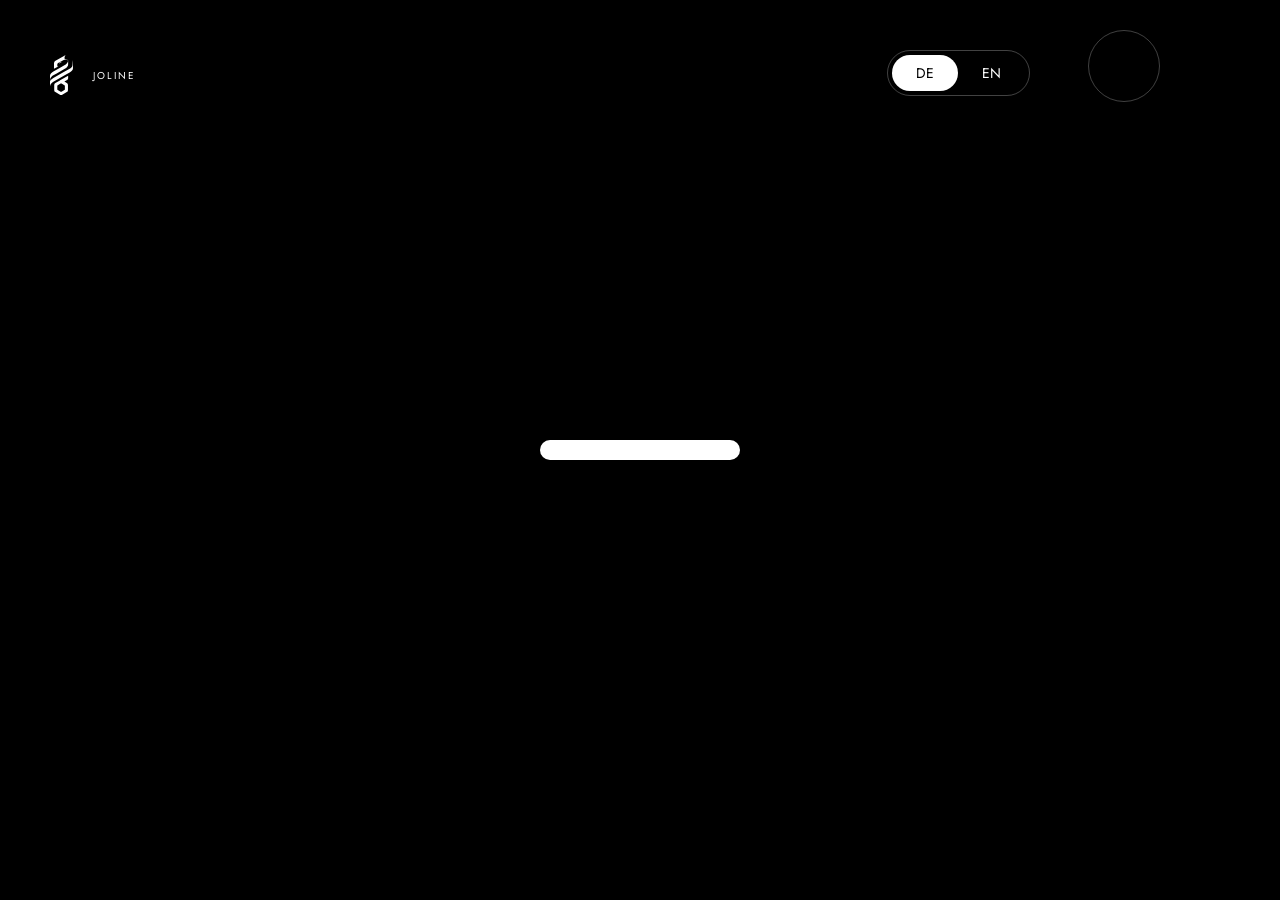
<file: frontend/index.html>
<!--
 ____   ___   ____ _   _ _____ _   _ _____ ____ ____  
|  _ \ / _ \ / ___| | | | ____| \ | | ____/ ___/ ___| 
| |_) | | | | |  _| | | |  _| |  \| |  _| \___ \___ \ 
|  _ <| |_| | |_| | |_| | |___| |\  | |___ ___) |__) |
|_| \_\\___/ \____|\___/|_____|_| \_|_____|____/____/ 

Hello Developers, I wasted a lot of time building this site without any framework
just because I thought it might be a good exercise, I hope you like it <3
-->
<!doctype html>
<html lang="de">
  <head>
    <meta charset="UTF-8" />
    <meta http-equiv="Content-Type" content="text/html; charset=utf-8" />
    <meta http-equiv="X-UA-Compatible" content="IE=edge,chrome=1" />
    <meta
      name="viewport"
      content="width=device-width, initial-scale=1.0 minimum-scale=1.0"
    />
    <link rel="mask-icon" type="" href="" color="#111" />
    <meta name="theme-color" content="#232528" />

    <link rel="icon" href="./rogue.svg" />
    <title>JOLINE | PORTFOLIO</title>
    <meta
      name="keywords"
      content="Joline, Websites, Illustration, Programmierer, Zeichnungen, Entwicklung"
    />
    <meta
      name="description"
      content="Willkommen in meinem Portfolio! Ich bin Joline und arbeite als Webentwickler und digitaler Künstler. 
  In diesem Bereich präsentiere ich einen Einblick in meine Arbeit und das, was ich gerne tue."
    />

    <script src="./js/api-config.js"></script>
    <script src="./js/jquery_3.7.1.min.js"></script>
    <script src="./js/gsap.min.js"></script>
    <link rel="stylesheet" href="./css/app.min.css" />
  </head>
  <body>
    <div class="app">
      <div class="engine">
        <div id="home-case">
          <div class="" id="home">
            <div
              class="main-image-cont"
              onmousemove="homeParallax(event)"
              onmouseleave="homeParallaxRet()"
            >
              <div class="homeMove">
                <picture class="main-img" id="l1">
                  <source
                    media="(max-width: 1000px)"
                    srcset="./assets/images/parallax/l1m.webp"
                  />
                  <img
                    style="position: relative; height: 100%"
                    src="./assets/images/parallax/l1.webp"
                    alt="main background"
                  />
                </picture>

                <picture class="main-img" id="l2">
                  <source
                    media="(max-width: 1000px)"
                    srcset="./assets/images/parallax/l2m.webp"
                  />

                  <img
                    style="position: relative; height: 100%"
                    src="./assets/images/parallax/l2-o.webp"
                    alt="main background 2"
                  />
                </picture>

                <picture class="main-img" id="l3">
                  <source
                    media="(max-width: 1000px)"
                    srcset="./assets/images/parallax/l3m.webp"
                  />

                  <img
                    style="position: relative; height: 100%"
                    src="./assets/images/parallax/l3o.webp"
                    alt="main background 3"
                  />
                </picture>
              </div>
              <div class="main-overlay"></div>
              <div class="h-menu-info">
                <div class="h-info-cont">
                  <div id="text-animation-container-css" class="">
                    <span class="animated-text-css">Developer</span>
                    <span class="animated-text-css">Artist</span>
                    <span class="animated-text-css">UX/UI</span>
                  </div>
                  <div class="h-info-title">JOLINE</div>

                  <div tranH="main_desc" class="h-info-desc">
                    Willkommen in meinem Portfolio! Ich bin Joline und arbeite
                    als Webentwickler und digitaler Künstler. In diesem Bereich
                    präsentiere ich einen Einblick in meine Arbeit und das, was
                    ich gerne tue.
                  </div>
                  <div class="enter-b-container">
                    <div tranH="cta1" class="h-info-tutorial">SCROLLEN</div>
                    <button tranH="cta2" class="go-to-menu">ENTER</button>
                  </div>
                </div>
              </div>
              <div id="scrollIndicator">
                <svg viewBox="0 0 40 80">
                  <path id="scrollLine" d="M20 10 L20 70" />
                </svg>
              </div>
            </div>

            <div class="loadbar"></div>
          </div>
        </div>

        <div id="app-menu">
          <div class="margins" id="menu-block">
            <div class="main-menu">
              <div class="menu-block on" id="sel0">
                <div class="slider__thumbs">
                  <div class="swiper-container">
                    <div class="swiper-wrapper"></div>
                  </div>
                </div>
                <div class="menu-macro">
                  <div class="menu-info-title">
                    <div class="info-title"></div>
                  </div>
                  <div class="slider__images">
                    <div class="swiper-container">
                      <div class="swiper-wrapper"></div>
                    </div>
                  </div>

                  <div class="menu-info" id="pageinfo">
                    <div class="info-cont">
                      <div class="info-desc"></div>
                      <button tranH="cta3" class="go-to-page">
                        SEITE ÖFFNEN
                      </button>
                    </div>
                  </div>
                  <div class="social-menu">
                    <div class="social-container">
                      <a
                        class="mailer"
                        href="mailto:actuallyme@jolinesserver.com"
                        target="_blank"
                        ><img
                          class="social-icon"
                          src="./assets/icons/mail.svg"
                          alt="icon prev"
                      /></a>
                      <a
                        href="https://www.instagram.com/johnneedsaladder/"
                        target="_blank"
                        ><img
                          class="social-icon"
                          src="./assets/icons/ig.svg"
                          alt="icon prev"
                      /></a>
                      <a
                        href="https://www.linkedin.com/in/joline-elizabeth-o-brien-1a72b3367/"
                        target="_blank"
                        ><img
                          class="social-icon"
                          src="./assets/icons/linkedin.svg"
                          alt="icon prev"
                      /></a>
                    </div>
                  </div>
                </div>

                <div class="menu-swiper-controls">
                  <div
                    class="swiper-button-prev swiper-control-block menu-swiper-button-prev"
                  ></div>

                  <div
                    class="swiper-button-next swiper-control-block menu-swiper-button-next"
                  ></div>
                </div>
                <div
                  class="swiper-pagination swiper-control-block menu-swiper-pagination"
                ></div>
              </div>
            </div>
          </div>
        </div>
      </div>
      <div id="page" data-scroll-container>
        <div class="page-inner"></div>
      </div>

      <nav class="navbar">
        <div class="logo">
          <img class="logo-img" src="./assets/rogue.svg" alt="logo" />
          <div class="home-nav">
            <h4>JOLINE</h4>
            <div class="home-back">
              <img src="./assets/icons/arrow_back.svg" alt="indietro" />
              <h4 tranH="back">ZURÜCK ZUR STARTSEITE</h4>
            </div>
          </div>
        </div>
      </nav>
      <div class="language-switcher-pill">
        <button id="lang-it">DE</button>
        <button id="lang-en">EN</button>
      </div>

      <div class="menu-btn-ghost">
        <div class="menu-btn-container disabled">
          <div class="magnetic">
            <div class="btn-holder">
              <button
                aria-label="menu"
                name="menu button"
                href="#"
                class="magnet-button menu-button"
              >
                <div id="icon" class="close">
                  <span></span>
                  <span></span>
                  <span></span>
                  <span></span>
                  <span></span>
                  <span></span>
                  <span></span>
                  <span></span>
                  <span></span>
                </div>
              </button>
            </div>
          </div>
        </div>
      </div>

      <loading-panel id="myLoadingPanel"></loading-panel>
      <div class="screen-locker">
        <h3>WEBSITE NICHT VERFÜGBAR MIT GEDREHTEM BILDSCHIRM</h3>
      </div>
      <custom-context-menu></custom-context-menu>
    </div>

    <script id="lastDep" src="./js/classes/app.min.js"></script>
  </body>
</html>
</file>
<file: frontend/css/app.min.css>
@font-face {
  font-family: swiper-icons;
  src: url('data:application/font-woff;charset=utf-8;base64, [base64]//wADZ2x5ZgAAAywAAADMAAAD2MHtryVoZWFkAAABbAAAADAAAAA2E2+eoWhoZWEAAAGcAAAAHwAAACQC9gDzaG10eAAAAigAAAAZAAAArgJkABFsb2NhAAAC0AAAAFoAAABaFQAUGG1heHAAAAG8AAAAHwAAACAAcABAbmFtZQAAA/gAAAE5AAACXvFdBwlwb3N0AAAFNAAAAGIAAACE5s74hXjaY2BkYGAAYpf5Hu/j+W2+MnAzMYDAzaX6QjD6/4//Bxj5GA8AuRwMYGkAPywL13jaY2BkYGA88P8Agx4j+/8fQDYfA1AEBWgDAIB2BOoAeNpjYGRgYNBh4GdgYgABEMnIABJzYNADCQAACWgAsQB42mNgYfzCOIGBlYGB0YcxjYGBwR1Kf2WQZGhhYGBiYGVmgAFGBiQQkOaawtDAoMBQxXjg/wEGPcYDDA4wNUA2CCgwsAAAO4EL6gAAeNpj2M0gyAACqxgGNWBkZ2D4/wMA+xkDdgAAAHjaY2BgYGaAYBkGRgYQiAHyGMF8FgYHIM3DwMHABGQrMOgyWDLEM1T9/w8UBfEMgLzE////P/5//f/V/xv+r4eaAAeMbAxwIUYmIMHEgKYAYjUcsDAwsLKxc3BycfPw8jEQA/[base64]/uznmfPFBNODM2K7MTQ45YEAZqGP81AmGGcF3iPqOop0r1SPTaTbVkfUe4HXj97wYE+yNwWYxwWu4v1ugWHgo3S1XdZEVqWM7ET0cfnLGxWfkgR42o2PvWrDMBSFj/IHLaF0zKjRgdiVMwScNRAoWUoH78Y2icB/yIY09An6AH2Bdu/UB+yxopYshQiEvnvu0dURgDt8QeC8PDw7Fpji3fEA4z/PEJ6YOB5hKh4dj3EvXhxPqH/SKUY3rJ7srZ4FZnh1PMAtPhwP6fl2PMJMPDgeQ4rY8YT6Gzao0eAEA409DuggmTnFnOcSCiEiLMgxCiTI6Cq5DZUd3Qmp10vO0LaLTd2cjN4fOumlc7lUYbSQcZFkutRG7g6JKZKy0RmdLY680CDnEJ+UMkpFFe1RN7nxdVpXrC4aTtnaurOnYercZg2YVmLN/d/gczfEimrE/fs/bOuq29Zmn8tloORaXgZgGa78yO9/cnXm2BpaGvq25Dv9S4E9+5SIc9PqupJKhYFSSl47+Qcr1mYNAAAAeNptw0cKwkAAAMDZJA8Q7OUJvkLsPfZ6zFVERPy8qHh2YER+3i/BP83vIBLLySsoKimrqKqpa2hp6+jq6RsYGhmbmJqZSy0sraxtbO3sHRydnEMU4uR6yx7JJXveP7WrDycAAAAAAAH//wACeNpjYGRgYOABYhkgZgJCZgZNBkYGLQZtIJsFLMYAAAw3ALgAeNolizEKgDAQBCchRbC2sFER0YD6qVQiBCv/H9ezGI6Z5XBAw8CBK/m5iQQVauVbXLnOrMZv2oLdKFa8Pjuru2hJzGabmOSLzNMzvutpB3N42mNgZGBg4GKQYzBhYMxJLMlj4GBgAYow/P/PAJJhLM6sSoWKfWCAAwDAjgbRAAB42mNgYGBkAIIbCZo5IPrmUn0hGA0AO8EFTQAA');
  font-weight: 400;
  font-style: normal;
}
:root {
  --swiper-theme-color: #007aff;
}
:host {
  position: relative;
  display: block;
  margin-left: auto;
  margin-right: auto;
  z-index: 1;
}
.swiper {
  margin-left: auto;
  margin-right: auto;
  position: relative;
  overflow: hidden;
  list-style: none;
  padding: 0;
  z-index: 1;
  display: block;
}
.swiper-vertical > .swiper-wrapper {
  flex-direction: column;
}
.swiper-wrapper {
  position: relative;
  width: 100%;
  height: 100%;
  z-index: 1;
  display: flex;
  transition-property: transform;
  transition-timing-function: var(--swiper-wrapper-transition-timing-function, initial);
  box-sizing: content-box;
}
.swiper-android .swiper-slide,
.swiper-ios .swiper-slide,
.swiper-wrapper {
  transform: translate3d(0, 0, 0);
}
.swiper-horizontal {
  touch-action: pan-y;
}
.swiper-vertical {
  touch-action: pan-x;
}
.swiper-slide {
  flex-shrink: 0;
  width: 100%;
  height: 100%;
  position: relative;
  transition-property: transform;
  display: block;
}
.swiper-slide-invisible-blank {
  visibility: hidden;
}
.swiper-autoheight,
.swiper-autoheight .swiper-slide {
  height: auto;
}
.swiper-autoheight .swiper-wrapper {
  align-items: flex-start;
  transition-property: transform, height;
}
.swiper-backface-hidden .swiper-slide {
  transform: translateZ(0);
  -webkit-backface-visibility: hidden;
  backface-visibility: hidden;
}
.swiper-3d.swiper-css-mode .swiper-wrapper {
  perspective: 1200px;
}
.swiper-3d .swiper-wrapper {
  transform-style: preserve-3d;
}
.swiper-3d {
  perspective: 1200px;
}
.swiper-3d .swiper-cube-shadow,
.swiper-3d .swiper-slide {
  transform-style: preserve-3d;
}
.swiper-css-mode > .swiper-wrapper {
  overflow: auto;
  scrollbar-width: none;
  -ms-overflow-style: none;
}
.swiper-css-mode > .swiper-wrapper::-webkit-scrollbar {
  display: none;
}
.swiper-css-mode > .swiper-wrapper > .swiper-slide {
  scroll-snap-align: start start;
}
.swiper-css-mode.swiper-horizontal > .swiper-wrapper {
  scroll-snap-type: x mandatory;
}
.swiper-css-mode.swiper-vertical > .swiper-wrapper {
  scroll-snap-type: y mandatory;
}
.swiper-css-mode.swiper-free-mode > .swiper-wrapper {
  scroll-snap-type: none;
}
.swiper-css-mode.swiper-free-mode > .swiper-wrapper > .swiper-slide {
  scroll-snap-align: none;
}
.swiper-css-mode.swiper-centered > .swiper-wrapper::before {
  content: '';
  flex-shrink: 0;
  order: 9999;
}
.swiper-css-mode.swiper-centered > .swiper-wrapper > .swiper-slide {
  scroll-snap-align: center center;
  scroll-snap-stop: always;
}
.swiper-css-mode.swiper-centered.swiper-horizontal > .swiper-wrapper > .swiper-slide:first-child {
  margin-inline-start: var(--swiper-centered-offset-before);
}
.swiper-css-mode.swiper-centered.swiper-horizontal > .swiper-wrapper::before {
  height: 100%;
  min-height: 1px;
  width: var(--swiper-centered-offset-after);
}
.swiper-css-mode.swiper-centered.swiper-vertical > .swiper-wrapper > .swiper-slide:first-child {
  margin-block-start: var(--swiper-centered-offset-before);
}
.swiper-css-mode.swiper-centered.swiper-vertical > .swiper-wrapper::before {
  width: 100%;
  min-width: 1px;
  height: var(--swiper-centered-offset-after);
}
.swiper-3d .swiper-slide-shadow,
.swiper-3d .swiper-slide-shadow-bottom,
.swiper-3d .swiper-slide-shadow-left,
.swiper-3d .swiper-slide-shadow-right,
.swiper-3d .swiper-slide-shadow-top {
  position: absolute;
  left: 0;
  top: 0;
  width: 100%;
  height: 100%;
  pointer-events: none;
  z-index: 10;
}
.swiper-3d .swiper-slide-shadow {
  background: rgb(0 0 0 / 0.15);
}
.swiper-3d .swiper-slide-shadow-left {
  background-image: linear-gradient(to left, rgb(0 0 0 / 0.5), #fff0);
}
.swiper-3d .swiper-slide-shadow-right {
  background-image: linear-gradient(to right, rgb(0 0 0 / 0.5), #fff0);
}
.swiper-3d .swiper-slide-shadow-top {
  background-image: linear-gradient(to top, rgb(0 0 0 / 0.5), #fff0);
}
.swiper-3d .swiper-slide-shadow-bottom {
  background-image: linear-gradient(to bottom, rgb(0 0 0 / 0.5), #fff0);
}
.swiper-lazy-preloader {
  width: 42px;
  height: 42px;
  position: absolute;
  left: 50%;
  top: 50%;
  margin-left: -21px;
  margin-top: -21px;
  z-index: 10;
  transform-origin: 50%;
  box-sizing: border-box;
  border: 4px solid var(--swiper-preloader-color, var(--swiper-theme-color));
  border-radius: 50%;
  border-top-color: #fff0;
}
.swiper-watch-progress .swiper-slide-visible .swiper-lazy-preloader,
.swiper:not(.swiper-watch-progress) .swiper-lazy-preloader {
  animation: swiper-preloader-spin 1s infinite linear;
}
.swiper-lazy-preloader-white {
  --swiper-preloader-color: #fff;
}
.swiper-lazy-preloader-black {
  --swiper-preloader-color: #000;
}
@keyframes swiper-preloader-spin {
  0% {
    transform: rotate(0deg);
  }
  100% {
    transform: rotate(360deg);
  }
}
.swiper-virtual .swiper-slide {
  -webkit-backface-visibility: hidden;
  transform: translateZ(0);
}
.swiper-virtual.swiper-css-mode .swiper-wrapper::after {
  content: '';
  position: absolute;
  left: 0;
  top: 0;
  pointer-events: none;
}
.swiper-virtual.swiper-css-mode.swiper-horizontal .swiper-wrapper::after {
  height: 1px;
  width: var(--swiper-virtual-size);
}
.swiper-virtual.swiper-css-mode.swiper-vertical .swiper-wrapper::after {
  width: 1px;
  height: var(--swiper-virtual-size);
}
:root {
  --swiper-navigation-size: 44px;
}
.swiper-button-next,
.swiper-button-prev {
  position: absolute;
  top: var(--swiper-navigation-top-offset, 50%);
  width: calc(var(--swiper-navigation-size) / 44 * 27);
  height: var(--swiper-navigation-size);
  margin-top: calc(0px - (var(--swiper-navigation-size) / 2));
  z-index: 10;
  cursor: pointer;
  display: flex;
  align-items: center;
  justify-content: center;
  color: var(--swiper-navigation-color, var(--swiper-theme-color));
}
.swiper-button-next.swiper-button-disabled,
.swiper-button-prev.swiper-button-disabled {
  opacity: 0.35;
  cursor: auto;
  pointer-events: none;
}
.swiper-button-next.swiper-button-hidden,
.swiper-button-prev.swiper-button-hidden {
  opacity: 0;
  cursor: auto;
  pointer-events: none;
}
.swiper-navigation-disabled .swiper-button-next,
.swiper-navigation-disabled .swiper-button-prev {
  display: none !important;
}
.swiper-button-next svg,
.swiper-button-prev svg {
  width: 100%;
  height: 100%;
  object-fit: contain;
  transform-origin: center;
}
.swiper-rtl .swiper-button-next svg,
.swiper-rtl .swiper-button-prev svg {
  transform: rotate(180deg);
}
.swiper-button-prev,
.swiper-rtl .swiper-button-next {
  left: var(--swiper-navigation-sides-offset, 10px);
  right: auto;
}
.swiper-button-next,
.swiper-rtl .swiper-button-prev {
  right: var(--swiper-navigation-sides-offset, 10px);
  left: auto;
}
.swiper-button-lock {
  display: none;
}
.swiper-button-next:after,
.swiper-button-prev:after {
  font-family: swiper-icons;
  font-size: var(--swiper-navigation-size);
  text-transform: none !important;
  letter-spacing: 0;
  font-variant: initial;
  line-height: 1;
}
.swiper-button-prev:after,
.swiper-rtl .swiper-button-next:after {
  content: 'prev';
}
.swiper-button-next,
.swiper-rtl .swiper-button-prev {
  right: var(--swiper-navigation-sides-offset, 10px);
  left: auto;
}
.swiper-button-next:after,
.swiper-rtl .swiper-button-prev:after {
  content: 'next';
}
.swiper-pagination {
  position: absolute;
  text-align: center;
  transition: 0.3s opacity;
  transform: translate3d(0, 0, 0);
  z-index: 10;
}
.swiper-pagination.swiper-pagination-hidden {
  opacity: 0;
}
.swiper-pagination-disabled > .swiper-pagination,
.swiper-pagination.swiper-pagination-disabled {
  display: none !important;
}
.swiper-horizontal > .swiper-pagination-bullets,
.swiper-pagination-bullets.swiper-pagination-horizontal,
.swiper-pagination-custom,
.swiper-pagination-fraction {
  bottom: var(--swiper-pagination-bottom, 8px);
  top: var(--swiper-pagination-top, auto);
  left: 0;
  width: 100%;
}
.swiper-pagination-bullets-dynamic {
  overflow: hidden;
  font-size: 0;
}
.swiper-pagination-bullets-dynamic .swiper-pagination-bullet {
  transform: scale(0.33);
  position: relative;
}
.swiper-pagination-bullets-dynamic .swiper-pagination-bullet-active {
  transform: scale(1);
}
.swiper-pagination-bullets-dynamic .swiper-pagination-bullet-active-main {
  transform: scale(1);
}
.swiper-pagination-bullets-dynamic .swiper-pagination-bullet-active-prev {
  transform: scale(0.66);
}
.swiper-pagination-bullets-dynamic .swiper-pagination-bullet-active-prev-prev {
  transform: scale(0.33);
}
.swiper-pagination-bullets-dynamic .swiper-pagination-bullet-active-next {
  transform: scale(0.66);
}
.swiper-pagination-bullets-dynamic .swiper-pagination-bullet-active-next-next {
  transform: scale(0.33);
}
.swiper-pagination-bullet {
  width: var(--swiper-pagination-bullet-width, var(--swiper-pagination-bullet-size, 8px));
  height: var(--swiper-pagination-bullet-height, var(--swiper-pagination-bullet-size, 8px));
  display: inline-block;
  border-radius: var(--swiper-pagination-bullet-border-radius, 50%);
  background: var(--swiper-pagination-bullet-inactive-color, #000);
  opacity: var(--swiper-pagination-bullet-inactive-opacity, 0.2);
}
button.swiper-pagination-bullet {
  border: none;
  margin: 0;
  padding: 0;
  box-shadow: none;
  -webkit-appearance: none;
  appearance: none;
}
.swiper-pagination-clickable .swiper-pagination-bullet {
  cursor: pointer;
}
.swiper-pagination-bullet:only-child {
  display: none !important;
}
.swiper-pagination-bullet-active {
  opacity: var(--swiper-pagination-bullet-opacity, 1);
  background: var(--swiper-pagination-color, var(--swiper-theme-color));
}
.swiper-pagination-vertical.swiper-pagination-bullets,
.swiper-vertical > .swiper-pagination-bullets {
  right: var(--swiper-pagination-right, 8px);
  left: var(--swiper-pagination-left, auto);
  top: 50%;
  transform: translate3d(0, -50%, 0);
}
.swiper-pagination-vertical.swiper-pagination-bullets .swiper-pagination-bullet,
.swiper-vertical > .swiper-pagination-bullets .swiper-pagination-bullet {
  margin: var(--swiper-pagination-bullet-vertical-gap, 6px) 0;
  display: block;
}
.swiper-pagination-vertical.swiper-pagination-bullets.swiper-pagination-bullets-dynamic,
.swiper-vertical > .swiper-pagination-bullets.swiper-pagination-bullets-dynamic {
  top: 50%;
  transform: translateY(-50%);
  width: 8px;
}
.swiper-pagination-vertical.swiper-pagination-bullets.swiper-pagination-bullets-dynamic
  .swiper-pagination-bullet,
.swiper-vertical
  > .swiper-pagination-bullets.swiper-pagination-bullets-dynamic
  .swiper-pagination-bullet {
  display: inline-block;
  transition:
    0.2s transform,
    0.2s top;
}
.swiper-horizontal > .swiper-pagination-bullets .swiper-pagination-bullet,
.swiper-pagination-horizontal.swiper-pagination-bullets .swiper-pagination-bullet {
  margin: 0 var(--swiper-pagination-bullet-horizontal-gap, 4px);
}
.swiper-horizontal > .swiper-pagination-bullets.swiper-pagination-bullets-dynamic,
.swiper-pagination-horizontal.swiper-pagination-bullets.swiper-pagination-bullets-dynamic {
  left: 50%;
  transform: translateX(-50%);
  white-space: nowrap;
}
.swiper-horizontal
  > .swiper-pagination-bullets.swiper-pagination-bullets-dynamic
  .swiper-pagination-bullet,
.swiper-pagination-horizontal.swiper-pagination-bullets.swiper-pagination-bullets-dynamic
  .swiper-pagination-bullet {
  transition:
    0.2s transform,
    0.2s left;
}
.swiper-horizontal.swiper-rtl > .swiper-pagination-bullets-dynamic .swiper-pagination-bullet {
  transition:
    0.2s transform,
    0.2s right;
}
.swiper-pagination-fraction {
  color: var(--swiper-pagination-fraction-color, inherit);
}
.swiper-pagination-progressbar {
  background: var(--swiper-pagination-progressbar-bg-color, rgb(0 0 0 / 0.25));
  position: absolute;
}
.swiper-pagination-progressbar .swiper-pagination-progressbar-fill {
  background: var(--swiper-pagination-color, var(--swiper-theme-color));
  position: absolute;
  left: 0;
  top: 0;
  width: 100%;
  height: 100%;
  transform: scale(0);
  transform-origin: left top;
}
.swiper-rtl .swiper-pagination-progressbar .swiper-pagination-progressbar-fill {
  transform-origin: right top;
}
.swiper-horizontal > .swiper-pagination-progressbar,
.swiper-pagination-progressbar.swiper-pagination-horizontal,
.swiper-pagination-progressbar.swiper-pagination-vertical.swiper-pagination-progressbar-opposite,
.swiper-vertical > .swiper-pagination-progressbar.swiper-pagination-progressbar-opposite {
  width: 100%;
  height: var(--swiper-pagination-progressbar-size, 4px);
  left: 0;
  top: 0;
}
.swiper-horizontal > .swiper-pagination-progressbar.swiper-pagination-progressbar-opposite,
.swiper-pagination-progressbar.swiper-pagination-horizontal.swiper-pagination-progressbar-opposite,
.swiper-pagination-progressbar.swiper-pagination-vertical,
.swiper-vertical > .swiper-pagination-progressbar {
  width: var(--swiper-pagination-progressbar-size, 4px);
  height: 100%;
  left: 0;
  top: 0;
}
.swiper-pagination-lock {
  display: none;
}
.swiper-scrollbar {
  border-radius: var(--swiper-scrollbar-border-radius, 10px);
  position: relative;
  touch-action: none;
  background: var(--swiper-scrollbar-bg-color, rgb(0 0 0 / 0.1));
}
.swiper-scrollbar-disabled > .swiper-scrollbar,
.swiper-scrollbar.swiper-scrollbar-disabled {
  display: none !important;
}
.swiper-horizontal > .swiper-scrollbar,
.swiper-scrollbar.swiper-scrollbar-horizontal {
  position: absolute;
  left: var(--swiper-scrollbar-sides-offset, 1%);
  bottom: var(--swiper-scrollbar-bottom, 4px);
  top: var(--swiper-scrollbar-top, auto);
  z-index: 50;
  height: var(--swiper-scrollbar-size, 4px);
  width: calc(100% - 2 * var(--swiper-scrollbar-sides-offset, 1%));
}
.swiper-scrollbar.swiper-scrollbar-vertical,
.swiper-vertical > .swiper-scrollbar {
  position: absolute;
  left: var(--swiper-scrollbar-left, auto);
  right: var(--swiper-scrollbar-right, 4px);
  top: var(--swiper-scrollbar-sides-offset, 1%);
  z-index: 50;
  width: var(--swiper-scrollbar-size, 4px);
  height: calc(100% - 2 * var(--swiper-scrollbar-sides-offset, 1%));
}
.swiper-scrollbar-drag {
  height: 100%;
  width: 100%;
  position: relative;
  background: var(--swiper-scrollbar-drag-bg-color, rgb(0 0 0 / 0.5));
  border-radius: var(--swiper-scrollbar-border-radius, 10px);
  left: 0;
  top: 0;
}
.swiper-scrollbar-cursor-drag {
  cursor: move;
}
.swiper-scrollbar-lock {
  display: none;
}
.swiper-zoom-container {
  width: 100%;
  height: 100%;
  display: flex;
  justify-content: center;
  align-items: center;
  text-align: center;
}
.swiper-zoom-container > canvas,
.swiper-zoom-container > img,
.swiper-zoom-container > svg {
  max-width: 100%;
  max-height: 100%;
  object-fit: contain;
}
.swiper-slide-zoomed {
  cursor: move;
  touch-action: none;
}
.swiper .swiper-notification {
  position: absolute;
  left: 0;
  top: 0;
  pointer-events: none;
  opacity: 0;
  z-index: -1000;
}
.swiper-free-mode > .swiper-wrapper {
  transition-timing-function: ease-out;
  margin: 0 auto;
}
.swiper-grid > .swiper-wrapper {
  flex-wrap: wrap;
}
.swiper-grid-column > .swiper-wrapper {
  flex-wrap: wrap;
  flex-direction: column;
}
.swiper-fade.swiper-free-mode .swiper-slide {
  transition-timing-function: ease-out;
}
.swiper-fade .swiper-slide {
  pointer-events: none;
  transition-property: opacity;
}
.swiper-fade .swiper-slide .swiper-slide {
  pointer-events: none;
}
.swiper-fade .swiper-slide-active {
  pointer-events: auto;
}
.swiper-fade .swiper-slide-active .swiper-slide-active {
  pointer-events: auto;
}
.swiper.swiper-cube {
  overflow: visible;
}
.swiper-cube .swiper-slide {
  pointer-events: none;
  -webkit-backface-visibility: hidden;
  backface-visibility: hidden;
  z-index: 1;
  visibility: hidden;
  transform-origin: 0 0;
  width: 100%;
  height: 100%;
}
.swiper-cube .swiper-slide .swiper-slide {
  pointer-events: none;
}
.swiper-cube.swiper-rtl .swiper-slide {
  transform-origin: 100% 0;
}
.swiper-cube .swiper-slide-active,
.swiper-cube .swiper-slide-active .swiper-slide-active {
  pointer-events: auto;
}
.swiper-cube .swiper-slide-active,
.swiper-cube .swiper-slide-next,
.swiper-cube .swiper-slide-prev {
  pointer-events: auto;
  visibility: visible;
}
.swiper-cube .swiper-cube-shadow {
  position: absolute;
  left: 0;
  bottom: 0;
  width: 100%;
  height: 100%;
  opacity: 0.6;
  z-index: 0;
}
.swiper-cube .swiper-cube-shadow:before {
  content: '';
  background: #000;
  position: absolute;
  left: 0;
  top: 0;
  bottom: 0;
  right: 0;
  filter: blur(50px);
}
.swiper-cube .swiper-slide-next + .swiper-slide {
  pointer-events: auto;
  visibility: visible;
}
.swiper-cube .swiper-slide-shadow-cube.swiper-slide-shadow-bottom,
.swiper-cube .swiper-slide-shadow-cube.swiper-slide-shadow-left,
.swiper-cube .swiper-slide-shadow-cube.swiper-slide-shadow-right,
.swiper-cube .swiper-slide-shadow-cube.swiper-slide-shadow-top {
  z-index: 0;
  -webkit-backface-visibility: hidden;
  backface-visibility: hidden;
}
.swiper.swiper-flip {
  overflow: visible;
}
.swiper-flip .swiper-slide {
  pointer-events: none;
  -webkit-backface-visibility: hidden;
  backface-visibility: hidden;
  z-index: 1;
}
.swiper-flip .swiper-slide .swiper-slide {
  pointer-events: none;
}
.swiper-flip .swiper-slide-active,
.swiper-flip .swiper-slide-active .swiper-slide-active {
  pointer-events: auto;
}
.swiper-flip .swiper-slide-shadow-flip.swiper-slide-shadow-bottom,
.swiper-flip .swiper-slide-shadow-flip.swiper-slide-shadow-left,
.swiper-flip .swiper-slide-shadow-flip.swiper-slide-shadow-right,
.swiper-flip .swiper-slide-shadow-flip.swiper-slide-shadow-top {
  z-index: 0;
  -webkit-backface-visibility: hidden;
  backface-visibility: hidden;
}
.swiper-creative .swiper-slide {
  -webkit-backface-visibility: hidden;
  backface-visibility: hidden;
  overflow: hidden;
  transition-property: transform, opacity, height;
}
.swiper.swiper-cards {
  overflow: visible;
}
.swiper-cards .swiper-slide {
  transform-origin: center bottom;
  -webkit-backface-visibility: hidden;
  backface-visibility: hidden;
  overflow: hidden;
}
@font-face {
  font-family: jost;
  src: url(../assets/font/Jost-Regular.ttf);
}
* {
  margin: 0;
  padding: 0;
  border: 0;
  outline: 0;
  font-size: 100%;
  vertical-align: baseline;
  background: #fff0;
  font-family: jost;
  -webkit-tap-highlight-color: #fff0;
}
body {
  background-color: #111;
}
#app-menu {
  position: absolute;
  width: 100%;
  height: 100%;
  overflow: hidden;
  top: 100%;
  background: linear-gradient(180deg, #fff0 5%, rgb(0 0 0 / 0.5) 30%, rgb(0 0 0) 95%);
}
#app-menu.on {
  top: 0%;
}
#bkg {
  position: absolute;
  width: 100%;
  height: 100%;
  opacity: 0;
  transition: all 0.2s;
}
#bkg.loadDm {
  opacity: 1;
}
.app {
  position: fixed;
  width: 100vw;
  height: 100vh;
  display: inline-block;
  transition: all 0.2s;
  background-image: unset;
  overflow: hidden;
  background-size: cover;
  background-position: center;
  background-repeat: no-repeat;
  background: #000;
}
.engine {
  display: inline-block;
  width: 100%;
  height: 100vh;
  overflow: hidden;
}
#home {
  position: relative;
  width: 100%;
  height: 100%;
  overflow: hidden;
  background: #1a1a1a;
}
.main-image-cont {
  position: absolute;
  height: 100vh;
  width: 100svw;
  left: 50%;
  top: 50%;
  transform: translate(-50%, -50%);
  transform-style: preserve-3d;
  opacity: 0;
}
.homeMove {
  position: absolute;
  height: 110%;
  width: 100%;
  transform-style: preserve-3d;
}
.main-img {
  position: absolute;
  height: 100%;
  width: auto;
  left: 50%;
  opacity: 1;
  top: 45%;
  perspective: 1000px;
  transform-style: preserve-3d;
}
#l1 {
  transform: translate(-50%, -50%) translateZ(-250px) rotateX(0);
  transform-origin: center center;
}
#l2 {
  transform: translate(-50%, -50%) translateZ(-100px) rotateX(0);
  transform-origin: center center;
}
#l3 {
  transform: translate(-50%, -50%) translateZ(0);
  transform-origin: bottom center;
}
.main-overlay {
  position: absolute;
  width: 100%;
  pointer-events: none;
  height: 100%;
  transform: translateZ(100px);
  background: radial-gradient(circle, #fff0 0%, rgb(0 0 0 / 0.5) 64%, rgb(0 0 0) 100%);
}
.menu-image-cont {
  position: relative;
  height: 100%;
  width: 100%;
  perspective: 4000px;
  transform-style: preserve-3d;
}
.menu-image-page {
  position: absolute;
  height: 100%;
  width: 100%;
  opacity: 0;
}
.mid {
  position: absolute;
  width: 600px;
  height: 600px;
  left: 50%;
  border-radius: 1000px;
  border: 1px solid #fff;
  z-index: 0;
  top: 50%;
  transform: translate3d(-50%, -50%, -50px);
}
.menu-image-page .dy-img {
  position: relative;
  height: 100%;
  width: auto;
  left: 50%;
  transform: translateX(-50%);
}
.menu-image-page.on {
  opacity: 1;
}
.by-slide {
  height: 100% !important;
}
.by-slide .dy-img {
  position: absolute;
  height: 100% !important;
  width: auto;
  left: 50%;
  transform: translateX(-50%);
  transition: all 0.2s;
}
.margins {
  position: relative;
  width: 100%;
  height: 100%;
}
.navbar {
  position: absolute;
  display: inline-block;
  height: 50px;
  top: 50px;
  left: 110px;
  width: calc(22% - 120px);
}
.main-menu {
  position: relative;
  width: 100%;
  height: 100%;
  -webkit-perspective: 1300px;
  perspective: 1300px;
}
.menu-block {
  position: absolute;
  opacity: 0;
  pointer-events: none;
  width: 100%;
  height: 100%;
  -webkit-transition-property: -webkit-transform;
  transition-property: transform;
  -webkit-transform-origin: left center;
  transform-origin: top center;
}
.menu-block.on {
  opacity: 1;
  pointer-events: auto;
}
.navbar .logo {
  position: relative;
  height: 100%;
  display: inline-block;
  overflow: hidden;
  width: 100%;
  cursor: pointer;
}
.logo-img {
  position: relative;
  height: 80%;
  float: left;
  display: flex;
  top: 50%;
  transform: translateY(-50%);
}
.home-nav {
  position: relative;
  top: 0%;
  width: calc(100% - 23px);
  float: left;
}
.home-nav h4 {
  position: relative;
  color: #fff;
  height: 50px;
  display: flex;
  align-items: center;
  padding-left: 20px;
  width: 100%;
  font-size: 12px;
  letter-spacing: 2px;
  font-weight: lighter;
}
.home-back {
  width: calc(100% - 15px);
  height: 50px;
  display: flex;
  align-items: center;
  padding-left: 15px;
  margin-left: 15px;
  background-color: rgb(255 255 255 / 0.3);
  border-radius: 50px;
  transition: all 0.2s;
}
.home-back img {
  float: left;
  position: relative;
  filter: invert(1);
  height: 40%;
}
.home-nav .home-back h4 {
  position: relative;
  color: #fff;
  height: 50px;
  float: left;
  display: flex;
  align-items: center;
  width: 80%;
  letter-spacing: 2px;
  font-weight: lighter;
}
.home-back:hover {
  background-color: #fff;
}
.home-back:hover img {
  filter: invert(0);
}
.home-nav .home-back:hover h4 {
  color: #000;
}
.menu-info {
  position: absolute;
  width: 22%;
  left: 110px;
  top: 15%;
  transform: translateY(-50%);
  opacity: 0;
  margin-top: 30px;
  margin-bottom: 30px;
  border-bottom: 1px solid rgb(255 255 255 / 0.384);
}
.h-menu-info {
  position: absolute;
  width: 22%;
  left: 120px;
  top: 50%;
  transform: translateY(-50%) translateZ(100px);
  opacity: 0;
  margin-top: 30px;
}
.menu-info.on,
.h-menu-info.on {
  opacity: 1;
}
.info-cont,
.h-info-cont {
  position: relative;
  float: left;
  width: 100%;
  height: 100%;
  float: left;
}
.info-icon,
.h-info-icon {
  filter: invert(1);
  position: relative;
  height: 40px;
  width: auto;
  margin-bottom: 30px;
}
.info-title,
.h-info-title {
  position: relative;
  width: 100%;
  color: #fff;
  font-size: 40px;
  line-height: 40px;
  letter-spacing: 5px;
  font-weight: 700;
  text-transform: uppercase;
  margin-bottom: 30px;
}
.info-title div {
  display: inline-block;
}
.info-desc,
.h-info-desc {
  position: relative;
  color: #d1d1d1;
  font-size: 14px;
  line-height: 14px;
  margin-bottom: 30px;
  max-height: 70px;
  height: 70px;
  overflow: hidden;
  display: -webkit-box;
  -webkit-line-clamp: 3;
  -webkit-box-orient: vertical;
  text-overflow: ellipsis;
}
.enter-b-container {
  position: relative;
  width: 100%;
}
.info-tutorial,
.h-info-tutorial {
  background-color: #fff;
  padding: 10px;
  padding-left: 20px;
  display: inline-block;
  position: relative;
  border-radius: 50px;
  width: calc(67% + 5px);
  border-top-right-radius: 10px;
  border-bottom-right-radius: 10px;
  margin-right: 5px;
  letter-spacing: 2px;
}
.go-to-menu {
  background-color: #fff;
  padding: 10px;
  color: #000;
  padding-left: 20px;
  padding-right: 20px;
  display: inline-block;
  position: relative;
  border-radius: 50px;
  width: calc(30% - 10px);
  font-weight: 700;
  letter-spacing: 2px;
  transition: all 0.2s;
  border-top-left-radius: 10px;
  border-bottom-left-radius: 10px;
  cursor: pointer;
}
.go-to-menu:hover {
  background-color: #ffc400;
  color: #000;
  backdrop-filter: blur(8px);
}
.info-button {
  position: relative;
  border-radius: 50px;
  display: inline-block;
  color: #181818;
  min-width: 150px;
  float: left;
  margin-right: 10px;
  font-size: 14px;
  border: 4px solid #fff0;
  text-align: center;
  line-height: 16px;
  cursor: pointer;
  transition: all 0.2s;
}
.info-button .btn-inner {
  background-color: #f9f9f9;
  border: 4px solid #fff0;
  box-shadow: 0 0 0 2px #fff;
  padding: 15px 20px 15px 20px;
  border-radius: 50px;
}
.info-button:hover .btn-inner {
  background-color: #0003;
  border: 4px solid #fff0;
  box-shadow: 0 0 0 1px #fff;
  padding: 15px 20px 15px 20px;
  color: #fff;
  border-radius: 50px;
  backdrop-filter: blur(4px);
}
.info-button:hover {
  padding: 4px 4px 4px 4px;
  backdrop-filter: blur(4px);
  box-shadow: 0 0 0 2px #fff;
}
.contact-button {
  position: relative;
  border-radius: 50px;
  display: inline-block;
  padding: 4px;
  color: #181818;
  float: right;
  min-width: 150px;
  font-size: 14px;
  border: 4px solid #fff0;
  text-align: center;
  line-height: 16px;
  cursor: pointer;
  transition: all 0.2s;
}
.contact-button .btn-inner {
  background-color: #525252;
  border: 4px solid #fff0;
  box-shadow: 0 0 0 2px #fff;
  padding: 15px 20px 15px 20px;
  border-radius: 50px;
  color: #fff;
}
.contact-button:hover .btn-inner {
  background-color: #0003;
  border: 4px solid #fff0;
  box-shadow: 0 0 0 1px #fff;
  padding: 15px 20px 15px 20px;
  color: #fff;
  border-radius: 50px;
  backdrop-filter: blur(4px);
}
.contact-button:hover {
  padding: 4px 4px 4px 4px;
  backdrop-filter: blur(4px);
  box-shadow: 0 0 0 2px #fff;
}
.allGalleries::-webkit-scrollbar-track {
  -webkit-box-shadow: inset 0 0 6px rgb(0 0 0 / 0.3);
  border-radius: 10px;
  width: 2px;
  background-color: rgb(43 43 43 / 0.3);
}
.allGalleries::-webkit-scrollbar {
  width: 8px;
  width: 2px;
  background-color: #fff0;
}
.allGalleries::-webkit-scrollbar-thumb {
  border-radius: 10px;
  background-color: #fff;
}
.gm-active {
  opacity: 1;
  pointer-events: auto;
}
.menu-gallerySelector {
  position: relative;
  margin-left: 0;
  display: inline-block;
  height: 55px;
  overflow-x: hidden;
  border-radius: 50px;
  float: right;
  right: 5%;
  opacity: 0;
  transition: all 0.2s;
}
.menu-gallerySelector.on {
  opacity: 1;
}
.menu-gallerySelectorContainer {
  position: relative;
  display: flex;
  align-items: center;
  height: 100%;
}
.menu-single-g-selector {
  position: relative;
  float: left;
  height: 30px;
  display: inline-block;
  margin-right: 15px;
  backdrop-filter: blur(5px);
  border-radius: 50px;
  border: 1px solid #fff0;
  display: flex;
  color: #fff;
  min-width: 85px;
  align-items: center;
  justify-content: center;
  padding: 4px 15px;
  cursor: pointer;
  opacity: 0;
}
.menu-single-g-selector:first-child {
  margin-left: 15px;
}
.menu-gallerySelector::-webkit-scrollbar {
  opacity: 0;
}
.menu-single-g-selector .single-g-img {
  height: 30px;
  width: 30px;
  border-radius: 50px;
  float: left;
  overflow: hidden;
  margin-right: 10px;
  background-size: cover;
  background-position: center;
}
.menu-single-g-selector p {
  position: relative;
  color: #fff;
  font-size: 14px;
  pointer-events: none;
  white-space: nowrap;
}
.menu-g-selected {
  background-color: #fff;
  backdrop-filter: blur(5px);
  border: 1px solid #ffffff27;
}
.menu-g-selected p {
  color: #000;
}
.menu-btn-ghost {
  border-radius: 150px;
  border: 1px solid #ffffff40;
  position: absolute;
  top: 30px;
  right: 120px;
  opacity: 1;
}
.menu-btn-container {
  opacity: 1;
}
.menu-btn-container.disabled {
  opacity: 0;
  pointer-events: none;
  transition: all 0.3s;
}
.btn-holder {
  border: 10px solid #fff0;
  box-shadow: 0 0 0 1px #fff;
  border-radius: 50%;
  background-color: #00000042;
  backdrop-filter: blur(5px);
}
.magnetic {
  margin: -40px;
  padding: 40px;
  display: inline-block;
  border-radius: 50%;
}
#magnet-button {
  display: inline-block;
}
.menu-button {
  background-color: #fff;
  height: 70px;
  width: 70px;
  border-radius: 50%;
  display: flex;
  align-items: center;
  cursor: pointer;
  justify-content: center;
  transition: all 0.2s;
}
.menu-button:hover {
  border: 2px solid #fff;
  background-color: #00000067;
  backdrop-filter: blur(10px);
  transition:
    0.5s background-color,
    0.5s box-shadow;
  box-shadow: 0 2px 25px rgb(0 0 0 / 0.5);
}
#icon {
  width: 45px;
  height: 45px;
  position: relative;
  margin: 50px auto;
  -webkit-transform: rotate(0deg);
  -moz-transform: rotate(0deg);
  -o-transform: rotate(0deg);
  transform: rotate(0deg);
  -webkit-transition: 0.5s ease-in-out;
  -moz-transition: 0.5s ease-in-out;
  -o-transition: 0.5s ease-in-out;
  transition: 0.5s ease-in-out;
  cursor: pointer;
}
div#icon span {
  display: block;
  position: absolute;
  height: 5px;
  width: 5px;
  background: #000;
  opacity: 1;
  -webkit-transform: rotate(0deg);
  -moz-transform: rotate(0deg);
  -o-transform: rotate(0deg);
  transform: rotate(0deg);
  -webkit-transition: 0.25s ease-in-out;
  -moz-transition: 0.25s ease-in-out;
  -o-transition: 0.25s ease-in-out;
  transition: 0.25s ease-in-out;
}
.menu-button:hover div#icon span {
  background-color: #fff;
}
div#icon {
  width: 25px;
  height: 25px;
  position: relative;
  margin: 50px auto;
  -webkit-transform: rotate(0deg);
  -moz-transform: rotate(0deg);
  -o-transform: rotate(0deg);
  transform: rotate(0deg);
  -webkit-transition: 0.5s ease-in-out;
  -moz-transition: 0.5s ease-in-out;
  -o-transition: 0.5s ease-in-out;
  transition: 0.5s ease-in-out;
  cursor: pointer;
}
#icon span:nth-child(even) {
  left: calc(50% - 2.5px);
  border-radius: 50%;
}
#icon span:nth-child(odd) {
  left: 0;
  border-radius: 50%;
}
#icon span:nth-child(1),
#icon span:nth-child(2),
#icon span:nth-child(3) {
  top: 0;
}
#icon span:nth-child(4),
#icon span:nth-child(5),
#icon span:nth-child(6) {
  top: calc(50% - 2.5px);
}
#icon span:nth-child(7),
#icon span:nth-child(8),
#icon span:nth-child(9) {
  top: calc(100% - 5px);
}
#icon span:nth-child(3) {
  left: calc(100% - 5px);
}
#icon span:nth-child(6) {
  left: calc(100% - 5px);
}
#icon span:nth-child(9) {
  left: calc(100% - 5px);
}
#icon.open span:nth-child(1) {
  width: 50%;
  transform: rotate(45deg);
  left: 0;
  border-radius: 50px;
  top: 5px;
}
#icon.open span:nth-child(3) {
  width: 50%;
  transform: rotate(-45deg);
  border-radius: 50px;
  left: 50%;
  top: 5px;
}
#icon.open span:nth-child(7) {
  width: 50%;
  transform: rotate(-45deg);
  left: 0;
  border-radius: 50px;
  top: calc(50% + 5px);
}
#icon.open span:nth-child(9) {
  width: 50%;
  transform: rotate(45deg);
  border-radius: 50px;
  left: calc(50%);
  top: calc(50% + 5px);
}
#icon.open span:nth-child(2) {
  top: calc(50% - 2.5px);
}
#icon.open span:nth-child(5) {
  left: calc(50% - 2.5px);
}
#icon.open span:nth-child(6) {
  left: calc(50% - 2.5px);
}
#icon.open span:nth-child(8) {
  top: calc(50% - 2.5px);
}
#icon.launch span:nth-child(1),
#icon.launch span:nth-child(3),
#icon.launch span:nth-child(7),
#icon.launch span:nth-child(9) {
  opacity: 0;
}
.swiper.menu-b-swiper {
  padding: 0;
  margin: 0;
}
.menu-swiper-content {
  position: absolute;
  margin-top: 100px;
  bottom: 130px;
  display: inline-block;
  margin-bottom: 0;
  width: 40%;
  left: 50%;
  transform: translateX(-50%);
}
.menu-slider-container {
  margin: 0 auto;
  width: 100%;
  height: 100%;
  display: flex;
  justify-content: center;
  align-items: center;
  margin: 0;
}
.menu-left-content {
  position: relative;
  width: 100%;
}
.swiper.menu-swiper {
  width: 100%;
  padding: 16px 0 20px;
  margin-bottom: 0;
}
.swiper-wrapper {
  display: flex;
  transition-property: transform;
  align-items: center;
}
.swiper-slide.menu-slide {
  position: relative;
  background-color: #fff0;
  height: 80%;
  display: flex;
  align-items: center;
  flex-shrink: 0;
  transition: all 0.2s;
}
.menu-slide .slide-overlay {
  padding: 0;
  pointer-events: none;
}
.menu-slide .slide-overlay {
  display: flex;
  flex-direction: column;
  align-items: center;
  justify-content: center;
  padding: 0;
  pointer-events: none;
  position: relative;
  width: 100%;
  height: 98%;
  border-radius: 20px;
  padding: 30px;
}
.menu-slide .slide-overlay h2 {
  font-size: clamp(1.2rem, 3vw, 2.2rem);
  font-weight: lighter;
  font-size: 14px;
  color: #000;
  width: 100%;
  margin: 0;
  text-align: center;
}
.menu-slide img {
  pointer-events: none;
  object-fit: cover;
  position: relative;
  top: 50%;
  left: 50%;
  border-radius: 10px;
  transform: translate(-50%, -50%);
}
.menu-slide img {
  object-fit: cover;
  position: relative;
  top: 50%;
  left: 50%;
  border-radius: 10px;
  transition: all 0.2s;
  transform: translate(-50%, -50%);
}
.swiper-slide.menu-slide:not(.swiper-slide-active) .slide-overlay h2 {
  color: #fff;
}
.menu-swiper-controls {
  position: absolute;
  left: calc(22% - 120px);
  height: 50px;
  width: 120px;
  top: calc(20% + 15px);
  display: flex;
  align-items: center;
  opacity: 0;
  pointer-events: none;
}
.menu-swiper-controls.on {
  opacity: 1;
  pointer-events: auto;
}
.fake-menu {
  position: relative;
  float: left;
  width: 70px;
  height: 70px;
}
.sep-line {
  margin: 30px;
  height: 1px;
  width: 70px;
  background-color: #f9f9f956;
}
.swiper-pagination.menu-swiper-pagination {
  position: absolute !important;
  height: 15px;
  display: flex;
  bottom: 65px;
  opacity: 0;
  pointer-events: none;
  align-items: center;
  left: 280px;
  width: 100px;
}
.swiper-pagination.menu-swiper-pagination.on {
  opacity: 1;
  pointer-events: auto;
}
.menu-swiper-button-next,
.menu-swiper-button-prev {
  width: 25px;
  height: 25px;
  transform: translateY(-50%);
}
.menu-swiper-button-next::after,
.menu-swiper-button-prev::after {
  position: relative;
  top: 0;
  font-size: 20px;
  height: 25px;
  width: 25px !important;
  font-size: 20px;
  display: flex;
  aspect-ratio: 1 / 1;
  color: #000;
  background-color: #fff;
  padding: 10px;
  justify-content: center;
  align-items: center;
}
.menu-swiper-button-prev::after {
  border-top-left-radius: 50px;
  border-bottom-left-radius: 50px;
  border-top-right-radius: 10px;
  border-bottom-right-radius: 10px;
}
.menu-swiper-button-next::after {
  border-top-right-radius: 50px;
  border-bottom-right-radius: 50px;
  border-top-left-radius: 10px;
  border-bottom-left-radius: 10px;
}
.menu-swiper-button-next,
.menu-swiper-button-prev {
  position: relative;
  float: left;
  color: #fff;
  width: 45% !important;
}
.menu-swiper-button-next {
  margin-left: 20px;
}
.swiper-pagination-bullet {
  width: 10px;
  height: 10px;
  background-color: #ffffffe7;
  transition: all 0.3s ease-in-out;
}
.swiper-pagination-bullet-active {
  background-color: #fff;
  width: 18px;
  border-radius: 8px;
}
.go-to-page {
  width: 100%;
  height: 50px;
  background-color: #fff;
  color: #000;
  border-radius: 50px;
  position: relative;
  display: flex;
  align-items: center;
  padding-left: 30px;
  cursor: pointer;
  letter-spacing: 2px;
}
#pageinfo {
  position: relative;
  width: 22%;
  height: 25%;
  left: calc(22% + 32px);
  z-index: 99;
  padding-top: 50px;
  top: unset;
  transform: translateY(0%);
  opacity: 0;
  margin: 0;
  border: none;
}
#home-case {
  width: 100%;
  height: 100%;
  position: relative;
}
#home {
  height: 20px;
  width: 200px;
  overflow: hidden;
  transform: translate(-50%, -50%);
  left: 50%;
  top: 50%;
  border-radius: 200px;
}
.loadbar {
  position: absolute;
  height: 100%;
  width: 0%;
  background-color: #fff;
}
.menu-macro {
  position: absolute;
  height: 80%;
  width: 100%;
  overflow: hidden;
  bottom: 0;
}
.menu-info-title {
  position: relative;
  height: 15%;
  left: calc(22% + 32px);
  width: 40%;
  display: flex;
  align-items: center;
}
#text-animation-container-css {
  width: 30%;
  height: 25px;
  margin-bottom: 30px;
  position: relative;
  background-color: #fff;
  border-radius: 5px;
  overflow: hidden;
}
.animated-text-css {
  position: absolute;
  font-size: 16px;
  font-weight: 700;
  color: #333;
  white-space: nowrap;
  top: 50%;
  transform: translateY(-50%);
  left: 100%;
  animation-timing-function: ease-in-out;
  animation-iteration-count: infinite;
  animation-fill-mode: forwards;
}
.animated-text-css:nth-child(1) {
  animation-delay: 0s;
}
.animated-text-css:nth-child(2) {
  animation-delay: 4s;
}
.animated-text-css:nth-child(3) {
  animation-delay: 8s;
}
.animated-text-css {
  animation-name: slideText;
  animation-duration: 12s;
}
@keyframes slideText {
  0% {
    left: 100%;
    transform: translateY(-50%) translateX(0%);
  }
  8.33% {
    left: 50%;
    transform: translateY(-50%) translateX(-50%);
  }
  25% {
    left: 50%;
    transform: translateY(-50%) translateX(-50%);
  }
  33.33% {
    left: 0%;
    transform: translateY(-50%) translateX(-100%);
  }
  100% {
    left: 0%;
    transform: translateY(-50%) translateX(-100%);
  }
}
.social-menu {
  position: absolute;
  bottom: 50px;
  right: 110px;
  filter: invert(1);
  width: 15vw;
}
.social-menu .social-container {
  width: 100%;
}
.social-menu .social-container .social-icon {
  float: right;
}
.social-menu .social-container .mailer {
  margin-right: 0;
}
.language-switcher-pill {
  display: flex;
  border-radius: 9999px;
  background-color: #fff0;
  padding: 4px;
  position: absolute;
  border: 1px solid #ffffff42;
  top: 50px;
  right: 250px;
}
.language-switcher-pill button {
  flex: 1;
  padding: 8px 24px;
  font-size: 0.875rem;
  border-radius: 9999px;
  transition: all 0.3s ease-in-out;
  cursor: pointer;
  border: none;
  outline: none;
}
.language-switcher-pill button {
  background-color: #fff0;
  color: #fff;
}
.language-switcher-pill button.activeL {
  background-color: #fff;
  color: #000;
  box-shadow: 0 2px 4px rgb(0 0 0 / 0.1);
}
.language-switcher-pill button:hover:not(.activeL) {
  background-color: rgb(255 255 255 / 0.1);
  color: #fff;
}
.language-switcher-pill button:focus-visible {
  box-shadow: 0 0 0 2px rgb(0 123 255 / 0.5);
}
* {
  box-sizing: border-box;
}
.slider {
  position: relative;
  width: calc(100% - 100px);
  margin-top: 80px;
  margin-left: 50px;
  margin-right: 50px;
  user-select: none;
  touch-action: pan-y;
  display: inline-block;
}
.slider img {
  poiner-events: none;
}
.slider-list {
  width: 100%;
  height: 300px;
  max-height: 50%;
  display: inline-block;
}
.slider-list.grabbing {
  cursor: grabbing;
}
.slider-track {
  display: flex;
  gap: 10px;
}
.slide {
  width: 150px;
  height: 300px;
  flex-shrink: 0;
  font-size: 50px;
  cursor: pointer;
  align-items: center;
  justify-content: center;
  opacity: 0;
  pointer-events: none;
  border-radius: 10px;
}
.img-container {
  position: relative;
  width: 150px;
  height: 150px;
  pointer-events: none;
  margin-bottom: 10px;
  border-radius: 10px;
  overflow: hidden;
  cursor: pointer;
  background-color: #101111;
  transition: all 0.3s;
}
.slide .img-container img {
  position: relative;
  top: 50%;
  left: 50%;
  transform: translate(-50%, -50%);
  width: 110%;
  pointer-events: none;
  opacity: 0.8;
  transition: all 0.8s;
}
.slide.active .img-container img {
  opacity: 1;
}
.slide:hover .img-container {
  transform: scale(0.95);
}
.slide:hover .img-container img {
  opacity: 1;
  transform: translate(-50%, -50%) scale(1.1);
}
.slide:hover .quick-link img {
  opacity: 1;
  pointer-events: auto;
}
.active {
  width: 200px;
  height: 200px;
  pointer-events: none;
}
.active .img-container {
  width: 200px;
  height: 200px;
  background-color: #fff0;
  border: 4px solid #fff0;
  box-shadow: 0 0 0 2px #fff;
}
.active .quick-link {
  opacity: 0;
  pointer-events: none;
}
.slider-arrows {
  text-align: center;
  position: relative;
  float: left;
  padding: 8px;
  z-index: 22;
  border-radius: 50px;
  border: 1px solid lightgray;
  opacity: 0;
  pointer-events: none;
}
.slider-arrows.on {
  opacity: 1;
  pointer-events: auto;
}
.next,
.prev {
  background: none;
  border: none;
  margin: 0 10px;
  font-size: 30px;
  cursor: pointer;
  float: left;
  width: 40px;
  height: 40px;
  filter: invert(1);
}
.prev img {
  transform: rotate(180deg);
}
.next img,
.prev img {
  pointer-events: none;
}
.next.disabled,
.prev.disabled {
  opacity: 0.25;
  pointer-events: none;
}
.quick-link {
  position: relative;
  width: 100%;
  height: 40px;
  background: #fff0;
  border-radius: 50px;
  opacity: 1;
  transition: all 0.2s;
  align-items: center;
  display: flex;
}
.quick-text {
  position: relative;
  width: calc(100% - 40px);
  height: 40px;
  float: left;
  display: flex;
  color: rgb(255 255 255 / 0.705);
  font-size: 16px;
  align-items: center;
  padding-top: 10px;
  padding-bottom: 10px;
  padding-left: 10px;
  padding-right: 15px;
  transition: all 0.2s;
}
.slide:hover .quick-text {
  padding: 10px 15px 10px 15px;
  color: #fff;
}
.quick-link img {
  position: relative;
  height: 30px;
  width: 30px;
  padding: 5px;
  opacity: 0;
  filter: invert(1);
  pointer-events: none;
  cursor: pointer;
  transition: all 0.2s;
}
.quick-link img:hover {
  border-radius: 50px;
  filter: invert(0);
  padding: 7px;
  background-color: #fff;
}
.slider__thumbs {
  position: absolute;
  width: 35%;
  height: 50px;
  top: 50px;
  left: calc(22% + 23px);
  overflow: hidden;
  z-index: 22;
}
.slider__thumbs .swiper-wrapper {
  display: block !important;
}
.menu-page {
  background-color: #fff;
  height: 100% !important;
  display: flex;
  align-items: center;
  justify-content: center;
  cursor: pointer;
}
#sel0 {
  perspective: 1000px;
  transform-style: preserve-3d;
}
.slider__images {
  position: relative;
  height: 35%;
  bottom: unset;
  left: -25%;
  overflow: hidden;
  transform-origin: center right;
}
.swiper-container {
  height: 100%;
}
.menu-slide img {
  object-fit: unset;
}
body {
  background: #121212;
}
.slider {
  padding: 32px;
  color: #fff;
}
.slider .swiper-container {
  width: 100%;
  height: 100%;
}
.slider__flex {
  display: flex;
  align-items: flex-start;
}
.slider__col {
  display: flex;
  flex-direction: column;
  width: 150px;
  margin-right: 32px;
}
.slider__prev,
.slider__next {
  cursor: pointer;
  text-align: center;
  font-size: 14px;
  height: 48px;
  display: flex;
  align-items: center;
  justify-content: center;
  -webkit-user-select: none;
  -moz-user-select: none;
  -ms-user-select: none;
  user-select: none;
}
.slider__prev:focus,
.slider__next:focus {
  outline: none;
}
.slider__thumbs .slider__image {
  transition: 0.25s;
  opacity: 1;
  height: 100% !important;
  display: flex;
  border-radius: 0px !important;
  float: left;
  justify-content: center;
  align-items: center;
  max-width: calc(100% / 5);
  cursor: pointer;
}
.thumb_text {
  position: relative;
  left: 50%;
  width: calc(100% - 10px);
  color: #fff;
  display: flex;
  height: 100%;
  transform: translateX(-50%);
  justify-content: center;
  align-items: center;
}
.slider__thumbs .slider__image:not(.swiper-slide-thumb-active):hover .thumb_text {
  opacity: 1;
  color: #fff;
}
.slider__thumbs .swiper-slide-thumb-active .thumb_text {
  color: #000;
  background-color: #fff;
  border-radius: 50px;
}
.slider__images .swiper-slide-active {
  background-color: #fff0;
  height: calc(100% - 4px);
  color: #fff;
  box-shadow: inset 0 0 0 2px #fff;
  border-radius: 18px;
}
.slider__image_img {
  width: 100%;
  height: 100%;
  border: 8px solid #fff0;
  overflow: hidden;
  border-radius: 20px;
}
.slider__images .swiper-slide-active {
  background-color: #fff0;
  height: calc(100% - 4px);
  color: #fff;
  box-shadow: inset 0 0 0 2px #fff;
  border-radius: 18px;
}
.slider__image img {
  display: block;
  width: 100%;
  top: 0%;
  -o-object-fit: cover;
  object-fit: cover;
  transform: translate(-50%, -10%);
}
.slider__images .swiper-wrapper {
  align-items: flex-start;
}
@keyframes dash-flow {
  0% {
    stroke-dashoffset: -60;
  }
  100% {
    stroke-dashoffset: 0;
  }
}
#scrollIndicator {
  position: fixed;
  bottom: 15svh;
  left: 120px;
  transform: translateX(-50%) translateZ(110px);
  z-index: 50;
  display: flex;
  justify-content: center;
  align-items: center;
}
#scrollIndicator svg {
  width: 40px;
  height: 80px;
  stroke: #fff;
  stroke-width: 2;
  fill: none;
  stroke-linecap: round;
  stroke-linejoin: round;
}
#scrollLine {
  stroke-dasharray: 20 40;
  animation: dash-flow 1.2s linear infinite;
}
@media (max-width: 1000px) {
  .slider__flex {
    flex-direction: column-reverse;
  }
  .slider__col {
    flex-direction: row;
    align-items: center;
    margin-right: 0;
    margin-top: 24px;
    width: 100%;
  }
  .slider__images {
    width: 100%;
  }
  .slider__thumbs {
    height: 100px;
    width: 90%;
    left: 50%;
    transform: translateX(-50%);
  }
  .slider__prev,
  .slider__next {
    height: auto;
    width: 32px;
  }
}
#page {
  position: fixed;
  width: 100%;
  height: 100%;
  background-color: #0c0c0c;
  overflow: hidden;
  overflow-y: auto;
  overflow-x: hidden;
  margin: 0;
}
#page.disabled {
  opacity: 0 !important;
  pointer-events: none !important;
  transition: all 0.2s;
}
#page.closed {
  top: 100%;
}
.frozen {
  pointer-events: none;
  opacity: 0;
  transition: all 0.3s;
}
::-webkit-scrollbar {
  width: 3px;
}
::-webkit-scrollbar-track {
  background-color: lghtgrey;
  border-radius: 10px;
}
::-webkit-scrollbar-thumb {
  background: #fff;
  border-radius: 10px;
}
::-webkit-scrollbar-thumb:hover {
  background: #c9c9c9;
}
.page-inner {
  width: 100%;
  display: inline-block;
  color: #fff;
  background-color: #0c0c0c;
}
.tt-section {
  position: relative;
  width: 100%;
}
.t-section {
  display: flex;
  align-items: center;
  justify-content: right;
  margin-bottom: 30px;
}
.t-section .img-square {
  position: relative;
  float: left;
  height: 40px;
  width: 40px;
  border-radius: 10px;
  margin-right: 50px;
  border: 1px solid lightgrey;
}
.img-square img {
  position: relative;
  top: 50%;
  filter: invert(1);
  left: 50%;
  transform: translate(-50%, -50%);
  height: 20px;
  width: auto;
}
h1 {
  font-size: 42px;
  font-weight: 700;
  margin-right: 50px;
  line-height: 42px;
  width: 80%;
  text-align: right;
}
h2 {
  font-size: 28px;
  line-height: 32px;
  font-weight: 700;
  margin-left: 50px;
  margin-bottom: 30px;
}
#page p {
  font-size: 16px;
  line-height: 25px;
  width: 80%;
  margin-left: 50px;
}
.hero {
  position: relative;
  width: calc(100% - 50px);
  height: 95vh;
  margin-left: 25px;
  margin-top: 25px;
  overflow: hidden;
  border-radius: 30px;
  background-size: cover !important;
  background-position: center !important;
}
.bkg-img {
  position: absolute;
  width: 100%;
  height: 100%;
  top: 100%;
  background-size: cover !important;
  border-radius: 30px;
  mask-image: -webkit-gradient(linear, left 30%, left bottom, from(rgb(0 0 0)), to(#fff0));
}
.hero img.loaded {
  opacity: 1;
}
.hero-border {
  position: absolute;
  width: 100%;
  height: 100%;
  border-radius: 15px;
}
#page .hero-container {
  position: relative;
  height: 100%;
  left: 50%;
  transform: translateX(-100%);
  width: calc(50% - 200px);
}
#page .hero-info {
  position: absolute;
  width: 100%;
  height: 50%;
  bottom: 0;
}
#page .hero-desc {
  position: relative;
  width: 80%;
  margin-top: 20px;
  line-height: 20px;
  opacity: 0;
  margin-left: 0;
}
#page .number-cont {
  position: relative;
  width: 20%;
  bottom: 0;
  overflow: hidden;
  height: 25%;
  float: left;
  height: 42px;
  left: 0;
}
#page .page-title-cont {
  position: relative;
  width: 100%;
  overflow: hidden;
  height: 100px;
  display: flex;
  align-items: end;
}
.s-number {
  position: relative;
  color: #fff;
  line-height: 65px;
  font-size: 80px;
  font-weight: lighter;
}
.hero-title {
  position: relative;
  width: 0%;
  height: 0%;
  bottom: 0;
  top: 40px;
  border-top-right-radius: 80px;
  border-top: 1px solid #fff;
  border-right: 1px solid #fff;
}
.page-title {
  position: relative;
  color: #fff;
  font-size: 80px;
  line-height: 80px;
  font-weight: 700;
  left: -100%;
}
#page .hero .phrase {
  position: relative;
  width: 100%;
  margin: 0;
  opacity: 0;
}
.bods {
  position: relative;
  width: calc(100% - 450px);
  left: 50%;
  transform: translateX(-50%);
  display: inline-block;
  margin-top: 100px;
}
.bods.secondary {
  margin-top: 0;
}
.bods.footer {
  margin-top: 150px;
}
.cols {
  position: relative;
  width: 50%;
  float: left;
  margin-top: 50px;
  min-height: 30px;
}
.col-right {
  border-left: 1px solid rgb(255 255 255 / 0.2);
}
.bods.secondary.deco .col-left {
  border-right: 1px solid rgb(255 255 255 / 0.2);
}
.s-icons {
  position: relative;
  margin-left: 50px;
  display: flex;
  align-items: center;
  width: 100%;
  height: 100px;
}
.s-icon {
  position: relative;
  float: left;
  width: 100px;
  height: 100px;
  margin-right: 50px;
  border-radius: 20px;
}
.anim {
  opacity: 0;
}
.wrapper {
  position: relative;
  width: 100% !important;
  height: 100vh !important;
}
.bgWrapper {
  position: relative;
  margin-top: 100px;
  max-width: calc(100% - 50px);
  width: 300px;
  height: 500px;
  max-height: calc(100vh - 50px);
  overflow: hidden;
  background-size: cover !important;
  background-position: center !important;
  border-radius: 50px;
  transform: translate(-50%, -50%);
  left: 50%;
  top: 50%;
  display: flex;
  align-items: end;
}
.races {
  width: fit-content;
  display: flex;
  flex-wrap: nowrap;
  pointer-events: none;
}
.races .step {
  width: 30%;
  height: 50vh;
  margin-right: 50px;
  flex-shrink: 0;
  -webkit-user-select: none;
  -moz-user-select: none;
  -ms-user-select: none;
  user-select: none;
}
.step-inner {
  margin: 50px;
  position: relative;
  width: calc(100% - 100px);
  height: calc(100% - 100px);
}
.step-head {
  position: relative;
  width: 100%;
  height: 150px;
}
.step-numb {
  position: relative;
  width: 150px;
  aspect-ratio: 1 / 1;
  border-radius: 20px;
  border: 1px solid #fff;
  display: flex;
  align-items: center;
  justify-content: center;
  color: #fff;
  float: left;
  font-size: 22px;
}
.step-text {
  position: relative;
  width: calc(100% - 200px);
  margin-left: 50px;
  display: inline-block;
  height: 100%;
}
.step-title {
  width: 100%;
  font-size: 30px;
  line-height: 30px;
  font-weight: 700;
  color: #fff;
}
#page .step-p {
  width: 100%;
  font-size: 14px;
  line-height: 18px;
  color: #d5d5d5;
  min-height: 100px;
  margin-left: 0;
  margin-top: 20px;
}
.step-image-cont {
  width: 100%;
  margin-top: 20px;
  height: calc(100% - 170px);
  overflow: hidden;
  border-radius: 20px;
}
.step-image-cont img {
  width: 100%;
  position: relative;
  top: 50%;
  height: auto;
  transform: translateY(-40%);
}
html.lenis,
html.lenis body {
  height: auto;
}
.lenis.lenis-smooth {
  scroll-behavior: auto !important;
}
.lenis.lenis-smooth [data-lenis-prevent] {
  overscroll-behavior: contain;
}
.lenis.lenis-stopped {
  overflow: hidden;
}
.lenis.lenis-smooth iframe {
  pointer-events: none;
}
.proj-cont {
  position: relative;
  width: 100%;
  height: 70vh;
}
.p-img-cont {
  position: relative;
  left: 50%;
  height: 100%;
  transform: translateX(-50%);
  overflow: hidden;
}
.p-img-cont img {
  position: relative;
  left: 50%;
  top: 50%;
  height: 100%;
  transform: translate(-50%, -50%);
}
.swiper-content {
  position: relative;
  margin-top: 100px;
  height: 540px;
  margin-bottom: 50px;
}
.slider-container {
  margin: 0 auto;
  width: 100%;
}
.swiper {
  width: 100%;
  padding: 16px 0 20px;
  margin-bottom: 50px;
}
.swiper-slide {
  position: relative;
  width: 600px;
  height: 450px;
  border-radius: 20px;
  overflow: hidden;
}
.swiper-slide img {
  width: 100%;
}
.swiper-pagination {
  --swiper-pagination-bottom: -4px;
}
.swiper-pagination {
  position: relative !important;
  max-width: calc(100% - 50px);
}
.swiper-controls {
  position: relative;
  margin-top: 25px;
  width: 30%;
  left: 50%;
  transform: translateX(-50%);
  display: inline-block;
}
.swiper-button-next,
.swiper-button-prev {
  width: 25px;
  height: 25px;
  top: 25px;
}
.swiper-button-next::after,
.swiper-button-prev::after {
  position: relative;
  top: 0;
  font-size: 20px;
  height: 25px;
  width: 100%;
  font-size: 20px;
  display: flex;
  justify-content: center;
  align-items: center;
}
.swiper-control-block {
  position: relative;
  float: left;
  color: #fff;
}
.swiper-pagination-bullet {
  width: 10px;
  height: 10px;
  background-color: #ffffffe7;
  transition: all 0.3s ease-in-out;
}
.swiper-pagination-bullet-active {
  background-color: #fff;
  width: 18px;
  border-radius: 8px;
}
.slide-overlay {
  display: flex;
  flex-direction: column;
  align-items: flex-start;
  justify-content: flex-end;
  row-gap: 12px;
  position: absolute;
  inset: 0;
  width: 100%;
  height: 98%;
  border-radius: 20px;
  padding: 30px;
}
.slide-overlay h2 {
  font-size: clamp(1.2rem, 3vw, 2.2rem);
  font-weight: 700;
}
.slide-overlay button {
  display: flex;
  align-items: center;
  justify-content: center;
  column-gap: 10px;
  width: max-content;
  padding: 12px 16px;
  background: #e9e6eb2a;
  color: #e8e5e5;
  border: 1px solid rgb(159 160 168 / 0.4);
  border-radius: 12px;
  outline: 0;
  font-size: clamp(0.7rem, 3vw, 1rem);
  font-weight: 500;
  text-transform: uppercase;
  box-shadow:
    rgb(0 0 0 / 0.16) 0 10px 36px 0,
    rgb(0 0 0 / 0.06) 0 0 0 1px;
  transition: all 0.4s linear;
  cursor: pointer;
}
.slide-overlay button:is(:hover, :focus-visible) {
  background: #e9e6eb;
  color: #000;
}
#container3D {
  position: relative;
  width: 500px;
  height: 500px;
  left: 50%;
  transform: translateX(-50%);
  border-radius: 800px;
  margin-top: 50px;
  border: 1px solid rgb(255 255 255 / 0.2);
}
#container3D canvas {
  position: relative;
  left: 50%;
  top: 50%;
  transform: translate(-50%, -50%);
}
.inf-slider {
  padding-block: 35px;
  width: 100%;
  margin-top: 50px;
  margin-bottom: 100px;
  overflow: hidden;
  display: flex;
  align-items: center;
  position: relative;
}
.inf-slider .list {
  display: flex;
  width: calc(var(--width) * var(--imageQuantity) * 2);
  gap: calc(var(--width) / 4);
  animation: autoScroll 20s linear infinite;
}
.inf-slider .list:hover {
  animation-play-state: paused !important;
}
.inf-slider .list .item {
  width: var(--width);
  height: var(--height);
  flex-shrink: 0;
  border-radius: 10px;
  background-color: #1414189c;
}
.inf-slider .list .item .logo-info {
  position: relative;
  width: 100%;
  height: 80px;
  color: #fff;
}
.inf-slider .list .item .logo-info .l-number {
  position: relative;
  margin: 20px;
  width: calc(80% - 40px);
  font-size: 18px;
  line-height: 18px;
  font-weight: 700;
  color: #fff;
}
.inf-slider .list .item .logo-info .l-title {
  position: relative;
  margin-left: 20px;
  width: calc(80% - 40px);
  font-size: 22px;
  line-height: 22px;
  font-weight: lighter;
  color: #fff;
}
.inf-slider .list .item .l-image {
  position: relative;
  width: 100%;
  height: calc(var(--height) - 100px);
  display: flex;
  align-items: center;
  justify-content: center;
  overflow: hidden;
  border-bottom-right-radius: 10px;
  border-bottom-left-radius: 10px;
  border: 1px solid #fff0;
  background-color: #27272757;
}
.inf-slider .list .item .l-image img {
  width: 50%;
  height: auto;
  transition: filter 0.5s ease-in-out;
}
@keyframes autoScroll {
  0% {
    transform: translateX(0);
  }
  100% {
    transform: translateX(calc(-1 * var(--width) * var(--imageQuantity)));
  }
}
.inf-slider[reverse='true'] .list {
  animation: reverseScroll 20s linear infinite;
}
@keyframes reverseScroll {
  0% {
    transform: translateX(calc(-1 * var(--width) * var(--imageQuantity)));
  }
  100% {
    transform: translateX(0);
  }
}
.inf-slider:hover .item img {
  filter: grayscale(1);
}
.inf-slider:hover .item:hover .l-image {
  background: #ffe5d5;
  background: linear-gradient(
    180deg,
    #fdcca1 0%,
    #ff9994 25%,
    #df7782 50%,
    #9a6c79 75%,
    #775b67 100%
  );
  -webkit-box-shadow: 0 5px 21px 3px #ff8975;
  box-shadow:
    0 5px 21px 3px #ff8975,
    inset 0 5px 21px 3px #ffe8de;
}
.inf-slider .item:hover img {
  filter: grayscale(0);
}
.trigger {
  margin-top: -20svh;
}
.heroCard {
  height: 10svh;
  width: 100%;
}
.extra-trigger h3 {
  position: relative;
  color: #d8d8d8;
  font-size: 10vw;
  white-space: nowrap;
  height: 100svh;
  max-width: 100%;
  overflow: hidden;
  display: flex;
  align-items: center;
}
.card-wrapper {
  width: 80%;
  margin: auto;
  height: 80svh;
  display: flex;
  align-items: center;
  justify-content: center;
}
.card {
  background: #555;
  border-radius: 2rem;
  width: 100%;
  height: 100%;
}
.extra-trigger {
  height: 100svh;
}
.card-container {
  padding-top: 10svh;
  display: grid;
  grid-template-columns: 1fr;
  grid-template-rows: 1fr;
  grid-column-gap: 0;
  grid-row-gap: 0;
  align-items: center;
  justify-items: center;
  > * {
    grid-area: 1 / 1 / 2 / 2;
  }
}
.v-card-title h2 {
  font-size: 5rem;
  font-weight: 700;
  line-height: 1.25;
  margin: 0;
}
#page .v-card-desc p {
  font-size: 1.25rem;
  margin: 0;
  margin-left: 0;
  line-height: 1.25;
  width: 100%;
}
.v-cards {
  position: relative;
  width: 100%;
}
.v-intro {
  height: 50svh;
  padding: 1.5em;
  display: flex;
  justify-content: center;
  align-items: center;
}
.v-outro {
  height: 50svh;
  padding: 1.5em;
  padding-top: 10em;
  display: grid;
}
.v-intro h1,
.v-outro h1 {
  font-size: 5rem;
  font-weight: 700;
  width: 60%;
  margin: 0;
  text-align: center;
  line-height: 1.1;
}
.v-outro h1 {
  position: relative;
  font-size: 5rem;
  font-weight: 700;
  width: 60%;
  margin: 0;
  text-align: center;
  line-height: 1.1;
  left: 50%;
  transform: translateX(-50%);
}
.v-cards {
  position: relative;
  display: flex;
  flex-direction: column;
  gap: 25svh;
}
.card-marquee {
  width: 100%;
  position: absolute;
  top: 50%;
  left: 0;
  transform: translateY(-50%);
  overflow: hidden;
}
.marquee {
  display: flex;
}
.marquee h2 {
  white-space: nowrap;
  font-size: 10vw;
  line-height: 10vw;
  font-weight: 700;
  margin-right: 30px;
}
.v-card {
  position: relative;
  width: 100%;
  height: 100svh;
  padding: 1.5em;
  will-change: transform;
}
.v-card-wrapper {
  position: relative;
  width: 100%;
  height: 100%;
  will-change: transform;
}
.v-card-img {
  position: absolute;
  width: 100%;
  height: 100%;
  border-radius: 20px;
  overflow: hidden;
  display: flex;
  align-items: center;
}
.v-card-img img {
  width: 100%;
  position: relative;
  object-fit: cover;
  will-change: transform;
  transform: scale(2);
  will-change: transform;
}
.v-card-content {
  position: absolute;
  width: 100%;
  height: 100%;
  display: flex;
  justify-content: center;
  z-index: 1;
}
.v-card-content .v-card-title {
  position: absolute;
  width: 100%;
  top: 50%;
  left: 50%;
  transform: translate(-50%, -50%);
  text-align: center;
}
.v-card-content .v-card-desc {
  text-align: center;
  width: 40%;
  margin-bottom: 3em;
  position: relative;
  transform: translateX(40px);
  opacity: 0;
  top: 60%;
  height: 150px;
}
.v-card:nth-child(2) {
  margin-top: 50vh;
}
.v-char {
  position: relative;
  overflow: hidden;
  display: inline-block;
}
.v-char span {
  transform: translateX(100%);
  display: inline-block;
  will-change: transform;
}
#gridcontainer {
  display: flex;
  align-items: center;
  justify-content: center;
  overflow: visible;
  max-width: 80%;
  position: relative;
  left: 50%;
  transform: translateX(-50%);
  flex-wrap: wrap;
  gap: 10px;
  row-gap: 10px;
  margin-top: 50px;
}
.box {
  position: relative;
  border-radius: 5px;
  display: inline-block;
  scale: 0.1;
  width: 20%;
  overflow: hidden;
  flex: 1 1 20%;
  transform-origin: center center;
}
#gridcontainer::after {
  content: '';
  flex: 20%;
}
.box-inner {
  padding-top: 0%;
  display: flex;
  align-items: center;
  display: block;
  color: #fff;
  padding-top: 20px;
  margin: 0 !important;
  text-align: center;
  width: 100% !important;
  padding-bottom: 20px;
}
.image-gallery {
  height: 100vh;
  width: 100vw;
  position: relative;
  background-size: 5% 5%;
  background-image: radial-gradient(#ffffff83 1px, transparent 0);
  background-size: 35px 35px;
  color: #f0ead6;
  padding-top: 48px;
  display: flex;
  flex-direction: column;
  align-items: center;
  justify-content: flex-start;
  overflow: hidden;
}
.image-gallery .head {
  font-size: 102px;
  font-weight: 700;
  z-index: 10;
  color: #fff;
  position: relative;
}
.image-gallery .des {
  display: flex;
  flex-direction: column;
  gap: 16px;
  width: 40vw;
  position: absolute;
  bottom: 48px;
  right: 48px;
  z-index: 10;
}
.image-gallery .des .des-head {
  font-size: 48px;
  font-weight: 700;
}
.image-gallery img {
  height: 400px;
  width: 350px;
  position: absolute;
  box-shadow: 0 0 0 8px #fff;
  object-fit: cover;
  border-radius: 8px;
  will-change: transform;
}
.wam_1 {
  left: 15%;
}
.wam_2 {
  right: 15%;
}
.wam_3 {
  left: 25%;
}
.wam_4 {
  right: 25%;
}
.wam_5 {
  left: 20%;
}
.wam_6 {
  right: 20%;
}
.wam_7 {
  left: 30%;
}
.wam_8 {
  right: 30%;
}
.wam_9 {
  left: 50%;
  transform: translateX(-50%);
}
.the-end {
  height: 100vh;
  width: 100vw;
  display: grid;
  place-items: center;
}
.the-end span {
  font-size: 128px;
  color: #f0ead6;
  font-weight: 700;
  font-family: 'Protest Strike', sans-serif;
}
.btl {
  background-color: #fff;
  color: #000;
  display: inline-block;
  padding: 15px 20px 15px 20px;
  font-size: 16px;
  line-height: 18px;
  border-radius: 50px;
  margin-top: 50px;
  cursor: pointer;
  position: relative;
  pointer-events: auto;
}
.col-right .btl {
  margin-left: 50px;
}
a {
  text-decoration: none;
}
.cta {
  position: relative;
  width: 50vw;
  left: 50%;
  transform: translateX(-50%);
}
a .cta-custom {
  height: 50px;
  background-color: #fff;
  color: #000;
  border-radius: 50px;
  position: relative;
  display: flex;
  align-items: center;
  padding: 30px;
  cursor: pointer;
  letter-spacing: 2px;
  text-decoration: none;
  left: 50%;
  transform: translateX(-50%);
  margin-top: 50px;
}
.bods-img {
  position: relative;
  width: 70%;
  height: auto;
  margin-right: 50px;
  border-radius: 10px;
}
.form-container {
  position: relative;
  width: 100%;
  height: 100svh;
  display: inline-block;
  left: 50%;
  transform: translateX(-50%);
}
.form-container2 {
  position: relative;
  width: 100%;
  display: inline-block;
  padding-bottom: 100px;
  left: 50%;
  transform: translateX(-50%);
}
.form-text-cont {
  position: relative;
  width: 50%;
  float: left;
  color: #fff;
  display: inline-block;
}
.form-title {
  position: relative;
  width: 100%;
  font-size: 14vw;
  font-weight: 700;
  line-height: 14vw;
  text-align: left;
  margin-bottom: 100px;
  letter-spacing: 5px;
}
.form-text-cont p {
  position: relative;
  width: 60%;
  margin-left: 0px !important;
  margin-bottom: 50px;
}
.social-container {
  width: 80%;
  margin-left: 0;
  display: inline-block;
}
.social-container .social-icon {
  position: relative;
  float: left;
  width: 30px;
  height: 30px;
  margin-right: 30px;
  filter: invert(1);
}
custom-form {
  float: right;
  position: relative;
  width: 100%;
  height: 100%;
  padding: 250px;
  padding-top: 100px;
  padding-bottom: 0;
}
form {
  width: 50%;
  float: left;
}
.feedback-input {
  color: #000;
  font-family: Helvetica, Arial, sans-serif;
  font-weight: 500;
  font-size: 14px;
  line-height: 14px;
  border-bottom: 1px solid #000;
  padding: 13px;
  margin-bottom: 15px;
  width: 100%;
  font-family: jost;
  box-sizing: border-box;
  transition: all 0.2s;
  outline: 0;
}
.feedback-input:focus {
  background-color: #e4e4e4d0;
}
textarea {
  height: 150px;
  line-height: 150%;
  resize: none;
}
[type='submit'] {
  font-family: 'Montserrat', Arial, Helvetica, sans-serif;
  width: 30%;
  background: #131313;
  border-radius: 5px;
  border: 0;
  float: right;
  cursor: pointer;
  color: #fff;
  font-size: 18px;
  padding-top: 10px;
  font-family: jost;
  padding-bottom: 10px;
  transition: all 0.3s;
  margin-top: -4px;
  font-weight: 700;
}
[type='submit']:hover {
  background: #ececec;
  color: #0c0c0c;
}
input::placeholder,
textarea::placeholder {
  color: #000;
}
.allGalleries::-webkit-scrollbar-track {
  -webkit-box-shadow: inset 0 0 6px rgb(0 0 0 / 0.3);
  border-radius: 10px;
  width: 2px;
  background-color: rgb(43 43 43 / 0.3);
}
.allGalleries::-webkit-scrollbar {
  width: 8px;
  width: 2px;
  background-color: #fff0;
}
.allGalleries::-webkit-scrollbar-thumb {
  border-radius: 10px;
  background-color: #fff;
}
my-galleries {
  position: relative;
  z-index: 90;
  width: 100%;
  height: 100%;
  top: 120px;
  left: 0;
  opacity: 0;
  pointer-events: none;
}
.gm-active {
  opacity: 1;
  pointer-events: auto;
}
.gmargins {
  margin-left: 10%;
  margin-right: 10%;
  position: relative;
  display: inline-block;
  width: 80%;
}
.activeCategoryControls {
  position: fixed;
  width: 80%;
  display: flex;
  margin-left: 10%;
  margin-right: 10%;
  align-items: center;
  z-index: 2;
  bottom: 40px;
  border-radius: 50px;
  backdrop-filter: blur(5px);
}
.activeCategoryControls .gmargins {
  position: relative;
  display: inline-block;
  overflow: hidden;
  width: 100%;
  display: flex;
  align-items: center;
  padding: 5px;
  padding-left: 10px;
  padding-right: 10px;
  border-radius: 50px;
  backdrop-filter: blur(10px);
  background-color: #00000070;
  margin-left: 0%;
  margin-right: 0%;
}
.gallerySelector {
  position: relative;
  width: calc(100% - 80px);
  display: inline-block;
  height: 50px;
  overflow-x: auto;
  display: flex;
  align-items: center;
  float: left;
}
.gallerySelectorContainer {
  position: relative;
  display: flex;
  align-items: center;
  height: 100%;
}
.single-g-selector {
  position: relative;
  float: left;
  height: 40px;
  display: inline-block;
  margin-right: 10px;
  border-radius: 50px;
  background-color: #fff;
  display: flex;
  align-items: center;
  padding: 5px;
  cursor: pointer;
}
.gallerySelector::-webkit-scrollbar {
  opacity: 0;
}
.single-g-selector .single-g-img {
  height: 30px;
  width: 30px;
  border-radius: 50px;
  float: left;
  overflow: hidden;
  margin-right: 10px;
  background-size: cover;
  background-position: center;
}
.single-g-selector p {
  position: relative;
  color: #000;
  font-size: 14px;
  margin-left: 0px !important;
  width: unset !important;
  margin-right: 10px;
  white-space: nowrap;
}
.g-selected {
  background-color: #ffa600;
  color: #fff;
}
.g-selected p {
  font-weight: 700;
  color: #fff;
}
.gnav {
  position: relative;
  width: 40px;
  height: 40px;
  float: left;
  cursor: pointer;
}
.gnav img {
  position: relative;
  width: 100%;
  height: 100%;
  color: #fff;
  left: 50%;
  top: 50%;
  transform: translate(-50%, -50%);
  border-radius: 50px;
  transition: all 0.1s;
  border: 1px solid #fff0;
  filter: invert(1);
}
.gnav:hover img {
  transform: translate(-50%, -50%) scale(0.9);
}
.allGalleries {
  position: relative;
  width: 100%;
  height: calc(100% - 152px);
}
.allGalleries.scrollOn {
  overflow-y: auto;
  scroll-behavior: smooth;
}
#gallery-container {
  position: relative;
  width: 100%;
  height: 100%;
}
.activeCategoryName {
  position: relative;
  float: left;
  width: 80%;
  color: #fff;
  font-size: 8vw;
  letter-spacing: 5px;
  line-height: 12vw;
  margin-left: 10%;
  margin-right: 10%;
  font-weight: 700;
  position: relative;
  color: #fff;
  margin-bottom: 20px;
  border-radius: 50px;
  border-top-left-radius: 10px;
  border-top-right-radius: 10px;
  display: flex;
  align-items: center;
}
.cat-description,
.gal-description {
  position: relative;
  width: 100%;
  margin-left: 20px !important;
  font-size: 18px;
  color: #fff;
  margin-bottom: 30px;
  animation: upin 0.4s;
  opacity: 1;
}
.gallery-info {
  position: relative;
  width: 100%;
  display: flex;
  align-items: center;
  background-color: #fff;
  margin-bottom: 20px;
  padding: 10px;
  border-radius: 50px;
  animation: upin 0.4s;
  opacity: 1;
}
.gallery-cover {
  height: 40px;
  width: 40px;
  border-radius: 50px;
  float: left;
  overflow: hidden;
  margin-right: 10px;
  background-size: cover;
  background-position: center;
}
h2.GalleryName {
  position: relative;
  color: #000;
  font-size: 25px;
  display: flex;
  align-items: center;
  margin: 0;
  padding-left: 10px;
}
.img-columns {
  position: relative;
  width: 100%;
  display: inline-block;
  padding-bottom: 60px;
}
.column {
  position: relative;
  float: left;
  width: calc(25% - 15px);
  margin-right: 20px;
  min-height: 100%;
  display: inline-block;
}
.column:last-child {
  margin: 0;
}
.single-image {
  position: relative;
  width: 100%;
  margin-bottom: 20px;
  border-radius: 5px;
  display: flex;
  opacity: 0;
}
.img-loaded {
  opacity: 1;
  animation: upin 0.4s;
}
@keyframes upin {
  0% {
    bottom: -50px;
    opacity: 0;
  }
  100% {
    bottom: 0;
    opacity: 1;
  }
}
.img-cont {
  position: relative;
  width: 100%;
  height: auto;
  border-radius: 5px;
  transition: all 0.2s;
  display: flex;
  border: 4px solid #fff0;
}
.gallery-img {
  position: relative;
  width: 100%;
  height: auto;
  border-radius: 5px;
  transition: all 0.2s;
}
.img-cont:hover {
  transform: scale(0.97);
  box-shadow: 0 0 0 2px #fff;
}
.rights-cont {
  position: absolute;
  bottom: 0;
  width: 100%;
  height: 50px;
  display: flex;
  background-color: #0001;
}
#page .rights {
  position: relative;
  height: 100%;
  display: flex;
  align-items: center;
  font-size: 16px;
  color: #000;
  width: 50%;
}
.copy {
  margin-left: 50px;
  float: left;
}
.cms-info {
  float: right;
  text-align: right;
  margin-right: 50px;
  justify-content: right;
}
.screen-locker {
  position: absolute;
  z-index: 9999999;
  width: 100%;
  top: 0;
  height: 100%;
  background-color: #000;
  display: none;
}
.screen-locker h3 {
  position: relative;
  color: #fff;
  font-size: 16px;
  top: 50%;
  left: 50%;
  text-align: center;
  transform: translate(-50%, -50%);
}
@media only screen and (max-width: 1000px) and (orientation: landscape) {
  .screen-locker {
    display: block;
  }
}
@media (max-width: 1000px) {
  #l1 {
    transform: translate3d(-0.141px, 0, -250px) scale(1.1, 1.1);
    left: 0;
    top: 0;
    width: 100%;
    height: 100%;
  }
  #l2 {
    transform: translateZ(-100px) rotateX(0);
    transform-origin: center center;
  }
  #l3 {
    transform: translateZ(0);
    transform-origin: bottom center;
  }
  .main-img {
    position: absolute;
    height: 100%;
    width: 100%;
    left: 0%;
    opacity: 1;
    top: 0%;
    perspective: 1000px;
    transform-style: preserve-3d;
  }
  .main-img img {
    position: relative;
    left: 50%;
    transform: translateX(-50%);
  }
  custom-form {
    padding: 40px;
    padding-top: 100px;
  }
  .form-text-cont {
    position: relative;
    width: 100%;
    float: left;
    color: #fff;
    display: inline-block;
  }
  .form-title {
    position: relative;
    width: 100%;
    font-size: 17vw;
    font-weight: 700;
    line-height: 14vw;
    text-align: left;
    margin-bottom: 50px;
    letter-spacing: 0;
  }
  #page .form-text-cont p {
    position: relative;
    width: 100%;
    margin-left: 0px !important;
    margin-bottom: 20px;
  }
  form {
    width: 100%;
    float: left;
    margin-top: 50px;
    margin-bottom: 50px;
  }
}
@media only screen and (min-width: 1001px) and (max-width: 1600px) {
  .swiper-content {
    position: relative;
    margin-top: 100px;
    height: 300px;
    margin-bottom: 50px;
  }
  .navbar {
    position: absolute;
    display: inline-block;
    height: 50px;
    top: 50px;
    left: 50px;
    width: calc(22% - 30px);
  }
  .home-nav h4 {
    font-size: 10px;
  }
  .h-menu-info {
    width: 30%;
  }
  .info-title,
  .h-info-title {
    font-size: 35px;
    line-height: 35px;
  }
  .slider__thumbs {
    width: 40%;
    left: 25%;
  }
  .thumb_text {
    font-size: 12px;
  }
  .menu-info-title {
    left: 26%;
  }
  .menu-swiper-controls {
    left: calc(25% - 125px);
    top: 20%;
  }
  #pageinfo {
    width: 25%;
    height: 25%;
    left: 26%;
    padding-top: 30px;
  }
  .info-desc,
  .h-info-desc {
    position: relative;
    color: #d1d1d1;
    font-size: 14px;
    line-height: 16px;
    margin-bottom: 20px;
  }
  .slider__image img {
    transform: translate(-50%, 0%) !important;
  }
  .menu-button {
    height: 50px;
    width: 50px;
  }
  #page .hero-container {
    width: calc(50% - 50px);
  }
  .page-title {
    font-size: 45px;
    line-height: 80px;
  }
  #page p {
    font-size: 14px;
    line-height: 20px;
    width: 80%;
    margin-left: 50px;
  }
  .bods {
    position: relative;
    width: calc(100% - 100px);
    left: 50%;
    transform: translateX(-50%);
    display: inline-block;
    margin-top: 100px;
  }
  .form-title {
    font-size: 10vw;
    line-height: 10vw;
  }
  custom-form {
    padding: 100px;
  }
  .s-icon {
    position: relative;
    float: left;
    width: 50px;
    height: 50px;
    margin-right: 50px;
    border-radius: 11px;
  }
  .swiper-slide {
    position: relative;
    width: 600px;
    height: 280px;
    border-radius: 20px;
    overflow: hidden;
  }
  .image-gallery img {
    height: 300px;
    width: 230px;
    position: absolute;
    box-shadow: 0 0 0 8px #fff;
    object-fit: cover;
    border-radius: 8px;
  }
}
@media only screen and (max-width: 1000px) {
  .copy {
    margin-left: 20px;
    width: 80%;
  }
  #page .cms-info {
    display: none;
  }
  .social-menu {
    position: absolute;
    bottom: 40px;
    right: 10px;
    filter: invert(1);
    width: 50vw;
  }
  .navbar {
    height: 40px;
    top: 20px;
    left: 20px;
    width: 40px;
  }
  .home-nav {
    display: none;
  }
  .h-menu-info {
    position: absolute;
    width: 80%;
    left: 50%;
    top: unset;
    transform: translateY(-50%) translateZ(100px);
    opacity: 0;
    margin-top: 30px;
    bottom: 20svh;
    transform: translateX(-50%) translateZ(150px);
    z-index: 99999;
  }
  .main-overlay {
    position: absolute;
    width: 100%;
    pointer-events: none;
    height: 100%;
    transform: translateZ(100px);
    background: linear-gradient(180deg, #fff0 15%, rgb(0 0 0 / 0.5) 47%, rgb(0 0 0) 95%);
  }
  .slider__thumbs {
    height: 100px;
    width: 95%;
  }
  .slider__thumbs .thumb_text {
    position: relative;
    left: 50%;
    width: calc(100% - 10px);
    color: #fff;
    display: flex;
    height: 30px;
    transform: translateX(-50%);
    justify-content: center;
    align-items: center;
    font-size: 11px;
  }
  #scrollIndicator {
    position: fixed;
    bottom: 19.5svh;
    right: 0%;
    left: unset;
    transform: translateX(-50%) translateZ(120px);
    z-index: 50;
    display: flex;
    justify-content: center;
    align-items: center;
  }
  #scrollIndicator svg {
    width: 40px;
    height: 50px;
    stroke: #fff;
    stroke-width: 2;
    fill: none;
    stroke-linecap: round;
    stroke-linejoin: round;
  }
  .menu-btn-ghost {
    top: 20px;
    right: 20px;
  }
  .menu-button {
    height: 30px;
    width: 30px;
  }
  .btn-holder {
    border: 5px solid #fff0;
  }
  div#icon {
    width: 20px;
    height: 20px;
  }
  .v-card {
    pointer-events: none;
  }
  .menu-block {
    height: 100svh;
  }
  .main-image-cont {
    height: 100vh;
  }
  .menu-macro {
    position: absolute;
    height: 83%;
    width: 100%;
    overflow: hidden;
    bottom: 0;
  }
  .menu-info-title {
    position: relative;
    height: 10%;
    width: 80%;
    display: flex;
    align-items: center;
    margin-bottom: 20px;
    left: 50%;
    transform: translateX(-50%);
  }
  .info-title {
    font-size: 30px;
    line-height: 30px;
    letter-spacing: 5px;
    margin-bottom: 0;
  }
  .info-desc,
  .h-info-desc {
    position: relative;
    color: #d1d1d1;
    font-size: 14px;
    line-height: 14px;
    margin-bottom: 30px;
    max-height: 70px;
    overflow: hidden;
    display: -webkit-box;
    -webkit-line-clamp: 4;
    -webkit-box-orient: vertical;
    text-overflow: ellipsis;
  }
  div#icon {
    width: 15px;
    height: 15px;
  }
  div#icon span {
    display: block;
    position: absolute;
    height: 3px;
    width: 3px;
  }
  #icon span:nth-child(3) {
    left: calc(100% - 3px);
  }
  #icon span:nth-child(even) {
    left: calc(50% - 1.5px);
    border-radius: 50%;
  }
  #icon span:nth-child(9) {
    left: calc(100% - 3px);
  }
  #icon span:nth-child(7),
  #icon span:nth-child(8),
  #icon span:nth-child(9) {
    top: calc(100% - 3px);
  }
  #icon span:nth-child(4),
  #icon span:nth-child(5),
  #icon span:nth-child(6) {
    top: calc(50% - 1.5px);
  }
  #icon.open span:nth-child(1) {
    width: 50%;
    transform: rotate(45deg);
    left: 0;
    border-radius: 50px;
    top: 3px;
  }
  #icon.open span:nth-child(3) {
    width: 50%;
    transform: rotate(-45deg);
    border-radius: 50px;
    left: 50%;
    top: 3px;
  }
  #icon.open span:nth-child(2) {
    top: calc(50% - 1.5px);
  }
  #icon.open span:nth-child(5) {
    left: calc(50% - 1.5px);
  }
  #icon span:nth-child(6) {
    left: calc(100% - 3px);
  }
  #icon.open span:nth-child(6) {
    left: calc(50% - 1.5px);
  }
  #icon.open span:nth-child(7) {
    width: 50%;
    transform: rotate(-45deg);
    left: 0;
    border-radius: 50px;
    top: calc(50% + 3px);
  }
  #icon.open span:nth-child(8) {
    top: calc(50% - 1.5px);
  }
  #icon.open span:nth-child(9) {
    width: 50%;
    transform: rotate(45deg);
    border-radius: 50px;
    left: calc(50%);
    top: calc(50% + 3px);
  }
}
@media (max-width: 1000px) {
  .form-container2 {
    padding-bottom: 50px;
  }
  .bods-img {
    width: 80%;
    height: auto;
    margin-right: unset;
    margin: auto;
  }
  .v-card-title h2 {
    font-size: 2rem;
  }
  .v-intro h1,
  .v-outro h1 {
    width: 100%;
  }
  .v-card-content .v-card-desc {
    width: 90%;
  }
  .slider__images {
    position: relative;
    height: 30%;
    bottom: 0;
    width: 110%;
    left: -10%;
    overflow: hidden;
    transform-origin: center right;
    -webkit-mask: unset;
  }
  .menu-info {
    position: absolute;
    width: 80%;
    left: 50%;
    top: 15%;
    transform: translate(-50%, -50%);
    opacity: 0;
    margin-top: 0;
    margin-bottom: 0;
    border-bottom: 1px solid rgb(255 255 255 / 0.384);
  }
  #pageinfo {
    position: relative;
    width: 80%;
    left: 50%;
    z-index: 99;
    bottom: 50px;
    transform: translateY(0%) translateX(-50%);
    top: unset;
    opacity: 0;
    margin-top: 50px;
    border: none;
  }
  .slider__images .swiper-wrapper {
    align-items: flex-start;
  }
  .slider__images .swiper-slide-active {
    height: 100%;
    color: #fff;
  }
  .swiper-slide.slider__image img {
    display: block;
    width: unset;
    top: 0%;
    -o-object-fit: cover;
    object-fit: cover;
    transform: translate(-50%, 0%);
    width: 100%;
  }
  .menu-slide img {
    border-radius: 0;
  }
  .menu-swiper-controls {
    top: unset;
    height: 20px;
    left: 25px;
    bottom: 50px;
  }
  .menu-swiper-button-next::after,
  .menu-swiper-button-prev::after {
    font-size: 10px;
    padding: 3px;
  }
  .menu-swiper-button-next {
    margin-left: 0;
  }
  .bkg-img {
    width: 100%;
    height: 100%;
    top: 100%;
  }
  .bkg-img img {
    position: absolute;
    left: 50%;
    transform: translateX(-50%);
    height: 100%;
    width: unset !important;
  }
  #page .hero-container {
    position: relative;
    height: 100%;
    left: 50%;
    transform: translateX(-50%);
    width: 100%;
  }
  #page .page-title-cont {
    position: relative;
    width: 100%;
    overflow: hidden;
    height: unset;
  }
  .page-title {
    position: relative;
    color: #fff;
    font-size: 50px;
    line-height: 80px;
    font-weight: 700;
    left: -100%;
  }
  #page p {
    font-size: 14px;
    line-height: 25px;
    width: calc(100% - 90px);
    margin-left: 50px;
  }
  .bods {
    position: relative;
    width: 100%;
    left: 50%;
    transform: translateX(-50%);
    display: inline-block;
    margin-top: 100px;
  }
  .cols {
    position: relative;
    width: 100%;
    float: left;
    margin-top: 50px;
    min-height: 30px;
  }
  .t-section {
    display: flex;
    align-items: flex-start;
    justify-content: right;
    margin-bottom: 30px;
  }
  #page .number-cont {
    position: relative;
    width: 30%;
    bottom: 0;
    overflow: hidden;
    height: 25%;
    float: left;
    height: 42px;
    left: 0;
    opacity: 0.3;
    margin-left: 20px;
  }
  .s-icon {
    position: relative;
    float: left;
    width: 40px;
    height: 40px;
    margin-right: 25px;
    border-radius: 20px;
  }
  .s-icons {
    height: 50px;
  }
  .v-intro h1,
  .v-outro h1 {
    font-size: 4rem;
    font-weight: 700;
    width: 100%;
    margin: 0;
    text-align: center;
    line-height: 1.1;
  }
  .v-card-img img {
    width: unset;
    height: 100%;
    position: relative;
    object-fit: cover;
    will-change: transform;
    transform: scale(2);
  }
  .hero {
    position: relative;
    width: calc(100% - 20px);
    height: 95vh;
    margin-left: 10px;
    margin-top: 25px;
    overflow: hidden;
    border-radius: 30px;
    background-size: cover !important;
    background-position: center !important;
  }
  #page .hero-info {
    position: absolute;
    width: 100%;
    height: 50%;
    bottom: 0;
    padding: 20px;
  }
  .swiper-content {
    position: relative;
    margin-top: 100px;
    height: 300px;
    margin-bottom: 50px;
  }
  .swiper-slide {
    position: relative;
    width: 600px;
    height: 300px;
    border-radius: 20px;
    overflow: hidden;
  }
  .swiper-slide img {
    width: unset;
    height: 100%;
    position: relative;
    left: 50%;
    transform: translateX(-50%);
  }
  .slide-overlay {
    display: flex;
    flex-direction: column;
    align-items: flex-end;
    justify-content: flex-end;
    row-gap: 12px;
    position: absolute;
    inset: 0;
    width: 100%;
    height: 100%;
    border-radius: 20px;
    padding: 20px;
  }
  .slide-overlay h2 {
    font-size: clamp(1.2rem, 3vw, 2.2rem);
    font-weight: 700;
    margin-bottom: 0;
  }
  .swiper-controls {
    position: relative;
    margin-top: 25px;
    width: 50%;
    left: 50%;
    transform: translateX(-50%);
    display: inline-block;
  }
  .image-gallery .head {
    padding: 10px;
  }
  .image-gallery img {
    height: 350px;
    width: 250px;
  }
  .wam_1 {
    left: 5%;
  }
  .wam_2 {
    right: 5%;
  }
  .wam_3 {
    left: 1%;
  }
  .wam_4 {
    right: 1%;
  }
  .wam_5 {
    left: 20%;
  }
  .wam_6 {
    right: 10%;
  }
  .wam_7 {
    left: 10%;
  }
  .wam_8 {
    right: 30%;
  }
  .wam_9 {
    left: 50%;
  }
  .image-gallery .des {
    width: 100%;
    position: absolute;
    bottom: 48px;
    right: 0;
    padding: 10px;
    color: #fff;
    z-index: 10;
  }
  .bods.secondary.deco .col-left {
    border-right: 1px solid rgb(255 255 255 / 0.2);
    width: 50%;
    float: left;
  }
  .bods.secondary.deco .col-right {
    border-left: 1px solid rgb(255 255 255 / 0.2);
    width: 50%;
    float: left;
  }
  .column {
    position: relative;
    float: left;
    width: calc(33% - 10px);
    margin-right: 10px;
    min-height: 100%;
    display: inline-block;
  }
  .gallerySelector {
    overflow-y: hidden;
  }
  #gallerySelector::-webkit-scrollbar {
    height: 0;
    background-color: #fff0;
  }
  #gallerySelector::-webkit-scrollbar-thumb {
    background: #fff0;
    opacity: 0;
    width: 0;
    padding: 0;
  }
  #gallerySelector::-webkit-scrollbar-track {
    padding: 0;
    width: 0;
  }
  .gmargins {
    margin-left: 5%;
    margin-right: 5%;
    position: relative;
    display: inline-block;
    width: 90%;
  }
  .activeCategoryControls .gmargins {
    width: 100%;
    margin: 0;
    backdrop-filter: blur(10px);
  }
  .activeCategoryControls {
    position: fixed;
    width: 90%;
    margin-left: 5%;
    margin-right: 5%;
    align-items: center;
    z-index: 2;
    bottom: 50px;
    border-radius: 50px;
    backdrop-filter: blur(5px);
  }
  .activeCategoryName {
    position: relative;
    float: left;
    width: 80%;
    color: #fff;
    font-size: 12vw;
    letter-spacing: 0;
    line-height: 12vw;
    margin-left: 10%;
    margin-right: 10%;
    font-weight: 700;
    position: relative;
    color: #fff;
    margin-bottom: 20px;
    border-radius: 50px;
    border-top-left-radius: 10px;
    border-top-right-radius: 10px;
  }
  .language-switcher-pill {
    top: 20px;
    right: unset;
    left: 50%;
    transform: translateX(-50%);
  }
  .language-switcher-pill button {
    flex: 1;
    padding: 8px 24px;
    font-size: 0.575rem;
  }
  .h-info-tutorial {
    display: none;
  }
  .go-to-menu {
    width: 95%;
    border-radius: 15px;
    border-top-left-radius: 50px;
    border-bottom-left-radius: 50px;
  }
}
body.hidden-scroll {
  overflow: hidden;
}
.sl-overlay {
  position: fixed;
  left: 0;
  right: 0;
  top: 0;
  bottom: 0;
  background: #000;
  opacity: 0.9;
  display: none;
  z-index: 1035;
}
.sl-wrapper {
  z-index: 1040;
}
.sl-wrapper button {
  border: 0 none;
  background: #fff0;
  font-size: 28px;
  padding: 0;
  cursor: pointer;
}
.sl-wrapper button:hover {
  opacity: 0.7;
}
.sl-wrapper .sl-close {
  display: none;
  position: fixed;
  right: 30px;
  top: 30px;
  z-index: 10060;
  margin-top: -14px;
  margin-right: -14px;
  height: 44px;
  width: 44px;
  line-height: 44px;
  font-family: Arial, Baskerville, monospace;
  color: #fff;
  font-size: 3rem;
}
.sl-wrapper .sl-close:focus {
  outline: none;
}
.sl-wrapper .sl-counter {
  display: none;
  position: fixed;
  top: 30px;
  left: 30px;
  z-index: 1060;
  color: #fff;
  font-size: 1rem;
}
.sl-wrapper .sl-navigation {
  width: 100%;
  display: none;
}
.sl-wrapper .sl-navigation button {
  position: fixed;
  top: 50%;
  margin-top: -22px;
  height: 44px;
  width: 22px;
  line-height: 44px;
  text-align: center;
  display: block;
  z-index: 10060;
  font-family: Arial, Baskerville, monospace;
  color: #fff;
}
.sl-wrapper .sl-navigation button.sl-next {
  right: 5px;
  font-size: 2rem;
}
.sl-wrapper .sl-navigation button.sl-prev {
  left: 5px;
  font-size: 2rem;
}
.sl-wrapper .sl-navigation button:focus {
  outline: none;
}
@media (min-width: 35.5em) {
  .sl-wrapper .sl-navigation button {
    width: 44px;
  }
  .sl-wrapper .sl-navigation button.sl-next {
    right: 10px;
    font-size: 3rem;
  }
  .sl-wrapper .sl-navigation button.sl-prev {
    left: 10px;
    font-size: 3rem;
  }
}
@media (min-width: 50em) {
  .sl-wrapper .sl-navigation button {
    width: 44px;
  }
  .sl-wrapper .sl-navigation button.sl-next {
    right: 20px;
    font-size: 3rem;
  }
  .sl-wrapper .sl-navigation button.sl-prev {
    left: 20px;
    font-size: 3rem;
  }
}
.sl-wrapper .sl-image {
  position: fixed;
  -ms-touch-action: none;
  touch-action: none;
  z-index: 10000;
}
.sl-wrapper .sl-image img {
  margin: 0;
  padding: 0;
  display: block;
  border: 0 none;
  width: 100%;
  height: auto;
}
@media (min-width: 35.5em) {
  .sl-wrapper .sl-image img {
    border: 0 none;
  }
}
@media (min-width: 50em) {
  .sl-wrapper .sl-image img {
    border: 0 none;
  }
}
.sl-wrapper .sl-image iframe {
  background: #000;
  border: 0 none;
}
@media (min-width: 35.5em) {
  .sl-wrapper .sl-image iframe {
    border: 0 none;
  }
}
@media (min-width: 50em) {
  .sl-wrapper .sl-image iframe {
    border: 0 none;
  }
}
.sl-wrapper .sl-image .sl-caption {
  display: none;
  padding: 10px;
  color: #fff;
  background: rgb(0 0 0 / 0.8);
  font-size: 1rem;
  position: absolute;
  bottom: 0;
  left: 0;
  right: 0;
}
.sl-wrapper .sl-image .sl-caption.pos-top {
  bottom: auto;
  top: 0;
}
.sl-wrapper .sl-image .sl-caption.pos-outside {
  bottom: auto;
}
.sl-wrapper .sl-image .sl-download {
  display: none;
  position: absolute;
  bottom: 5px;
  right: 5px;
  color: #fff;
  z-index: 1060;
}
.sl-spinner {
  display: none;
  border: 5px solid #333;
  border-radius: 40px;
  height: 40px;
  left: 50%;
  margin: -20px 0 0 -20px;
  opacity: 0;
  position: fixed;
  top: 50%;
  width: 40px;
  z-index: 1007;
  -webkit-animation: pulsate 1s ease-out infinite;
  -moz-animation: pulsate 1s ease-out infinite;
  -ms-animation: pulsate 1s ease-out infinite;
  -o-animation: pulsate 1s ease-out infinite;
  animation: pulsate 1s ease-out infinite;
}
.sl-scrollbar-measure {
  position: absolute;
  top: -9999px;
  width: 50px;
  height: 50px;
  overflow: scroll;
}
.sl-transition {
  transition: -moz-transform ease 200ms;
  transition: -ms-transform ease 200ms;
  transition: -o-transform ease 200ms;
  transition: -webkit-transform ease 200ms;
  transition: transform ease 200ms;
}
@-webkit-keyframes pulsate {
  0% {
    transform: scale(0.1);
    opacity: 0;
  }
  50% {
    opacity: 1;
  }
  100% {
    transform: scale(1.2);
    opacity: 0;
  }
}
@keyframes pulsate {
  0% {
    transform: scale(0.1);
    opacity: 0;
  }
  50% {
    opacity: 1;
  }
  100% {
    transform: scale(1.2);
    opacity: 0;
  }
}
@-moz-keyframes pulsate {
  0% {
    transform: scale(0.1);
    opacity: 0;
  }
  50% {
    opacity: 1;
  }
  100% {
    transform: scale(1.2);
    opacity: 0;
  }
}
@-o-keyframes pulsate {
  0% {
    transform: scale(0.1);
    opacity: 0;
  }
  50% {
    opacity: 1;
  }
  100% {
    transform: scale(1.2);
    opacity: 0;
  }
}
@-ms-keyframes pulsate {
  0% {
    transform: scale(0.1);
    opacity: 0;
  }
  50% {
    opacity: 1;
  }
  100% {
    transform: scale(1.2);
    opacity: 0;
  }
}
</file>
